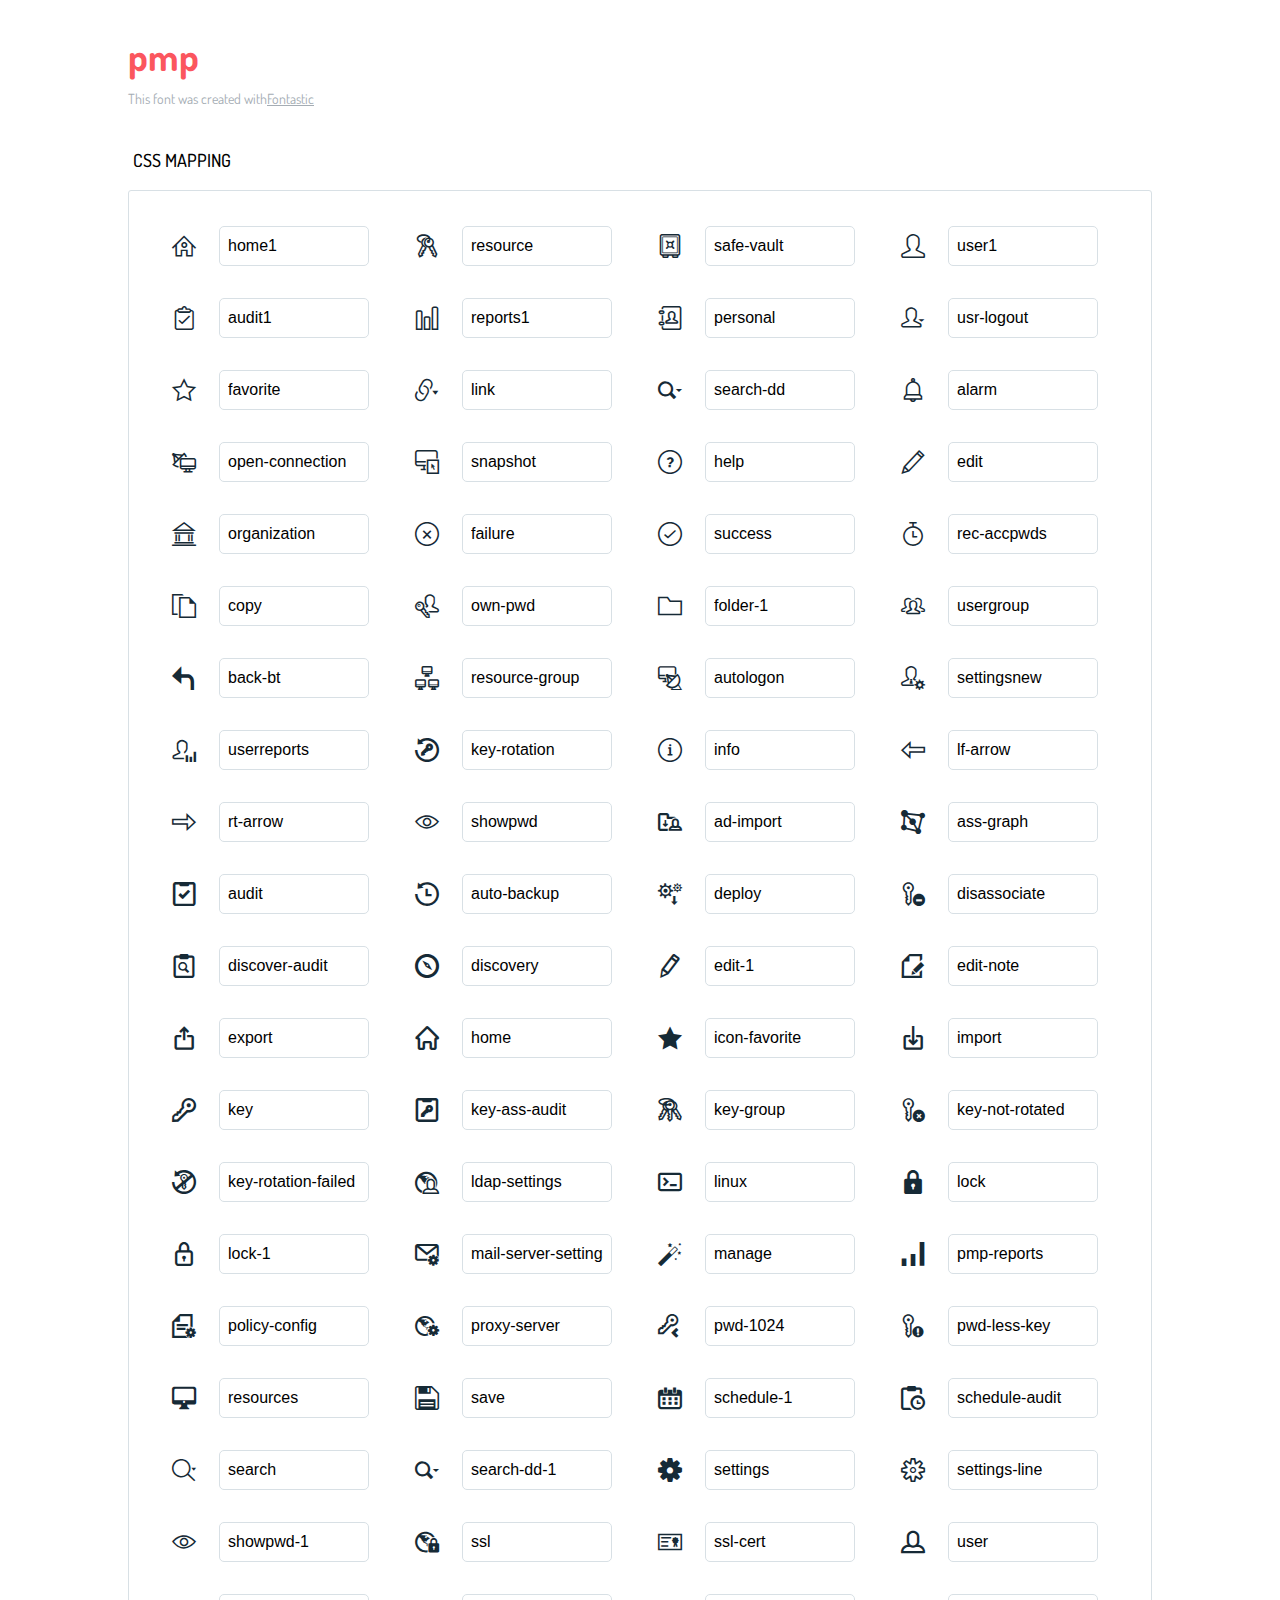
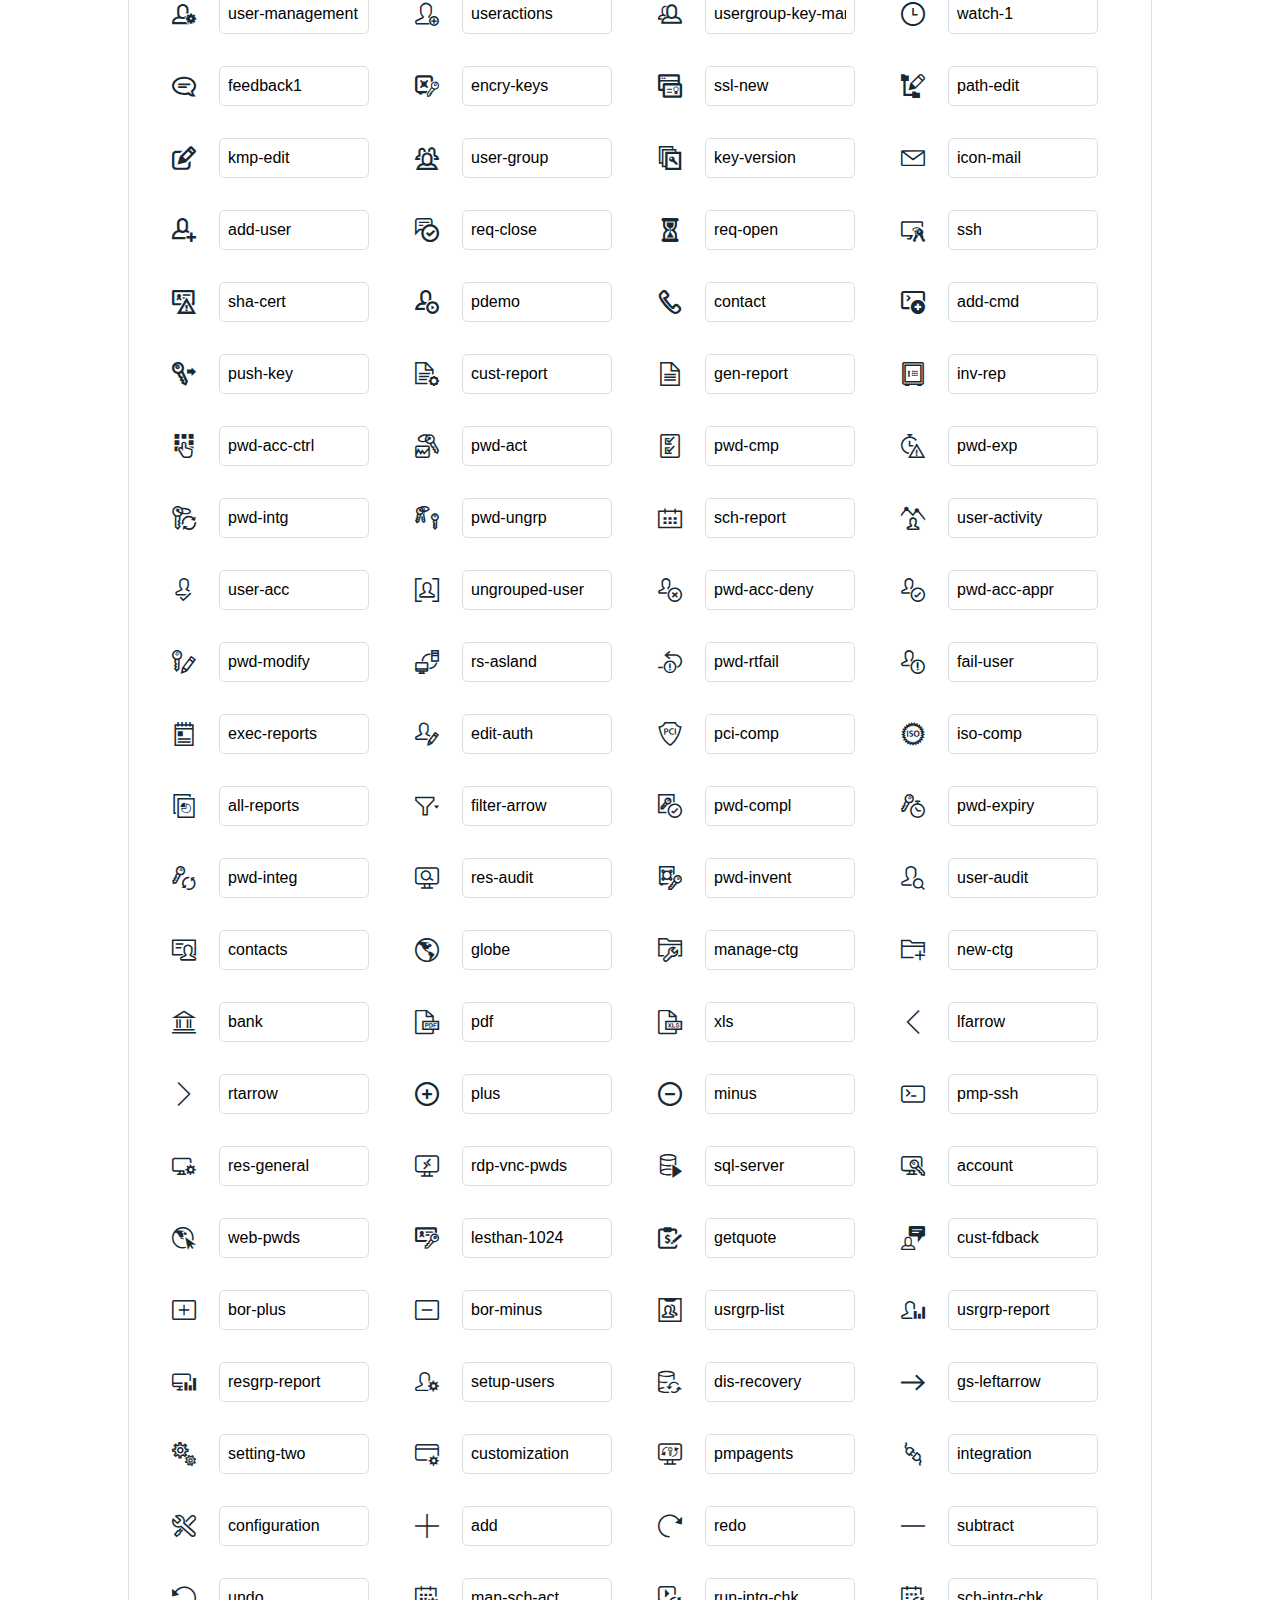
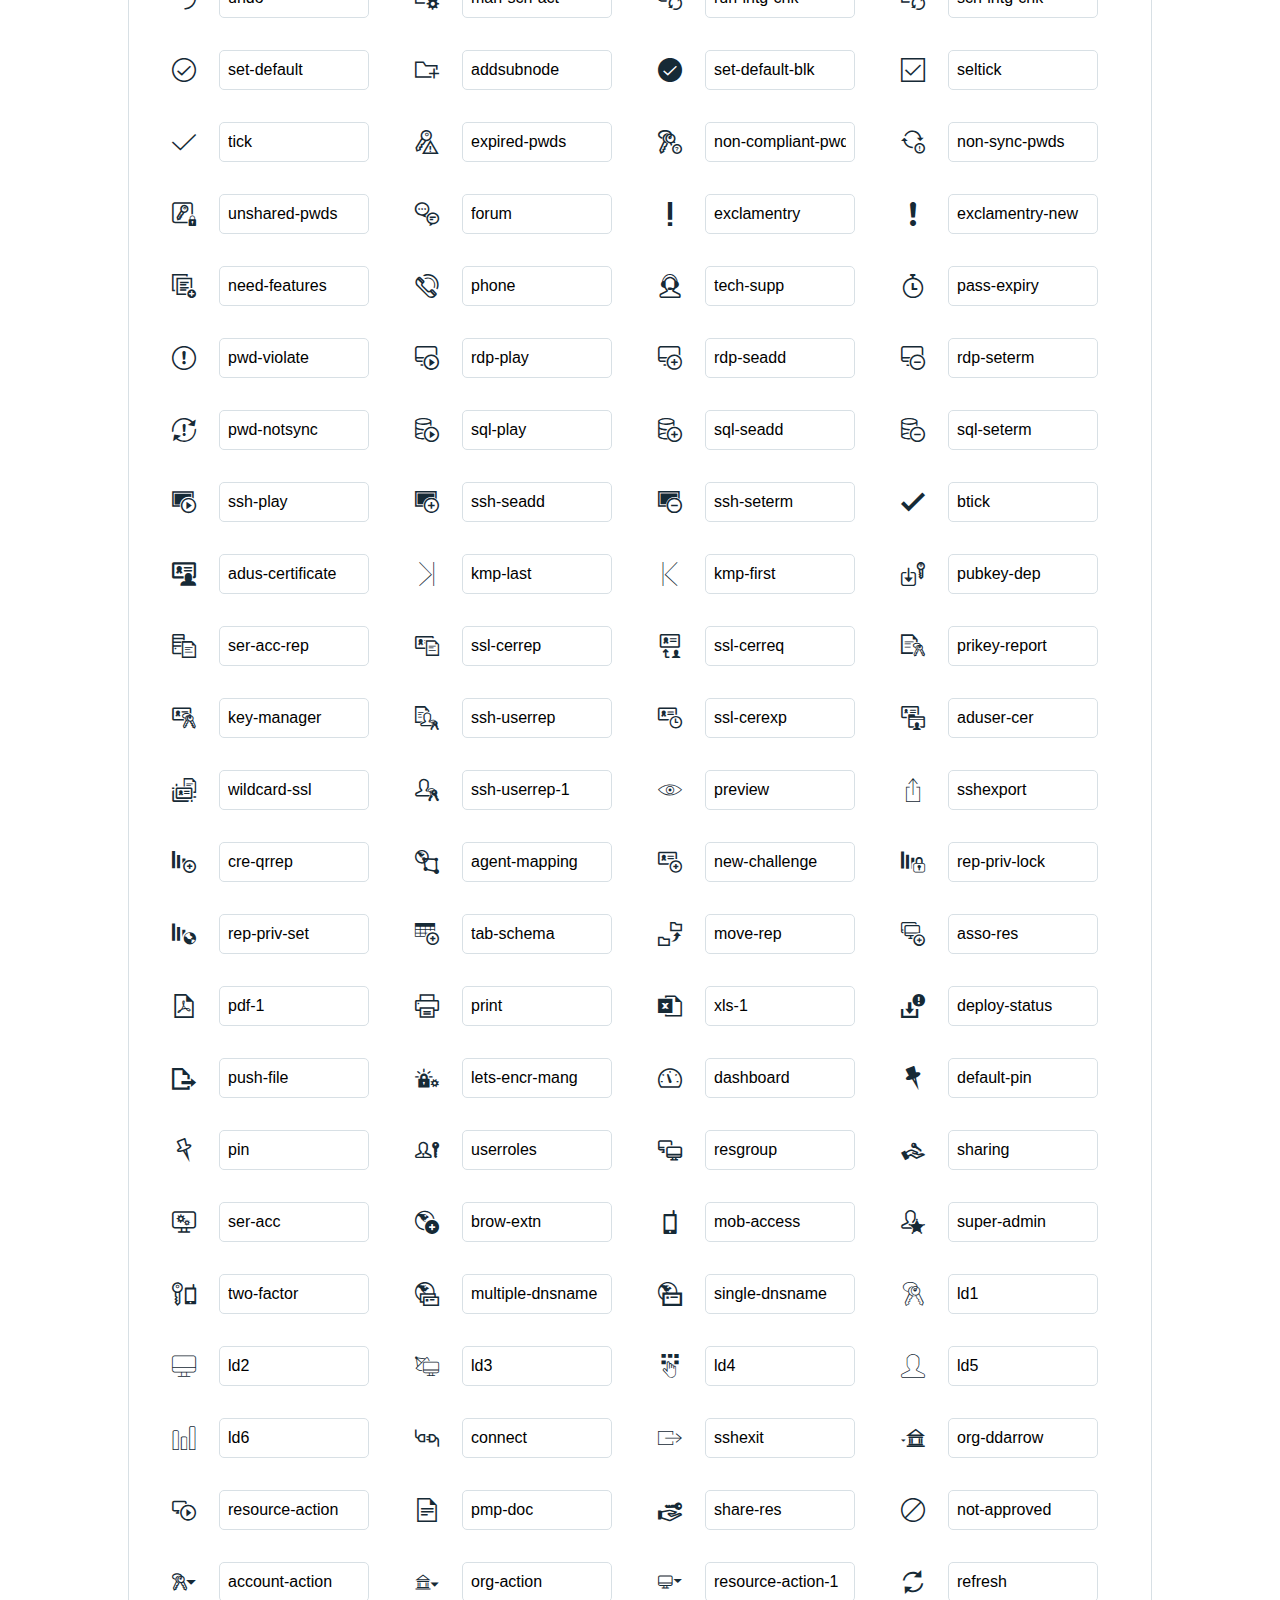
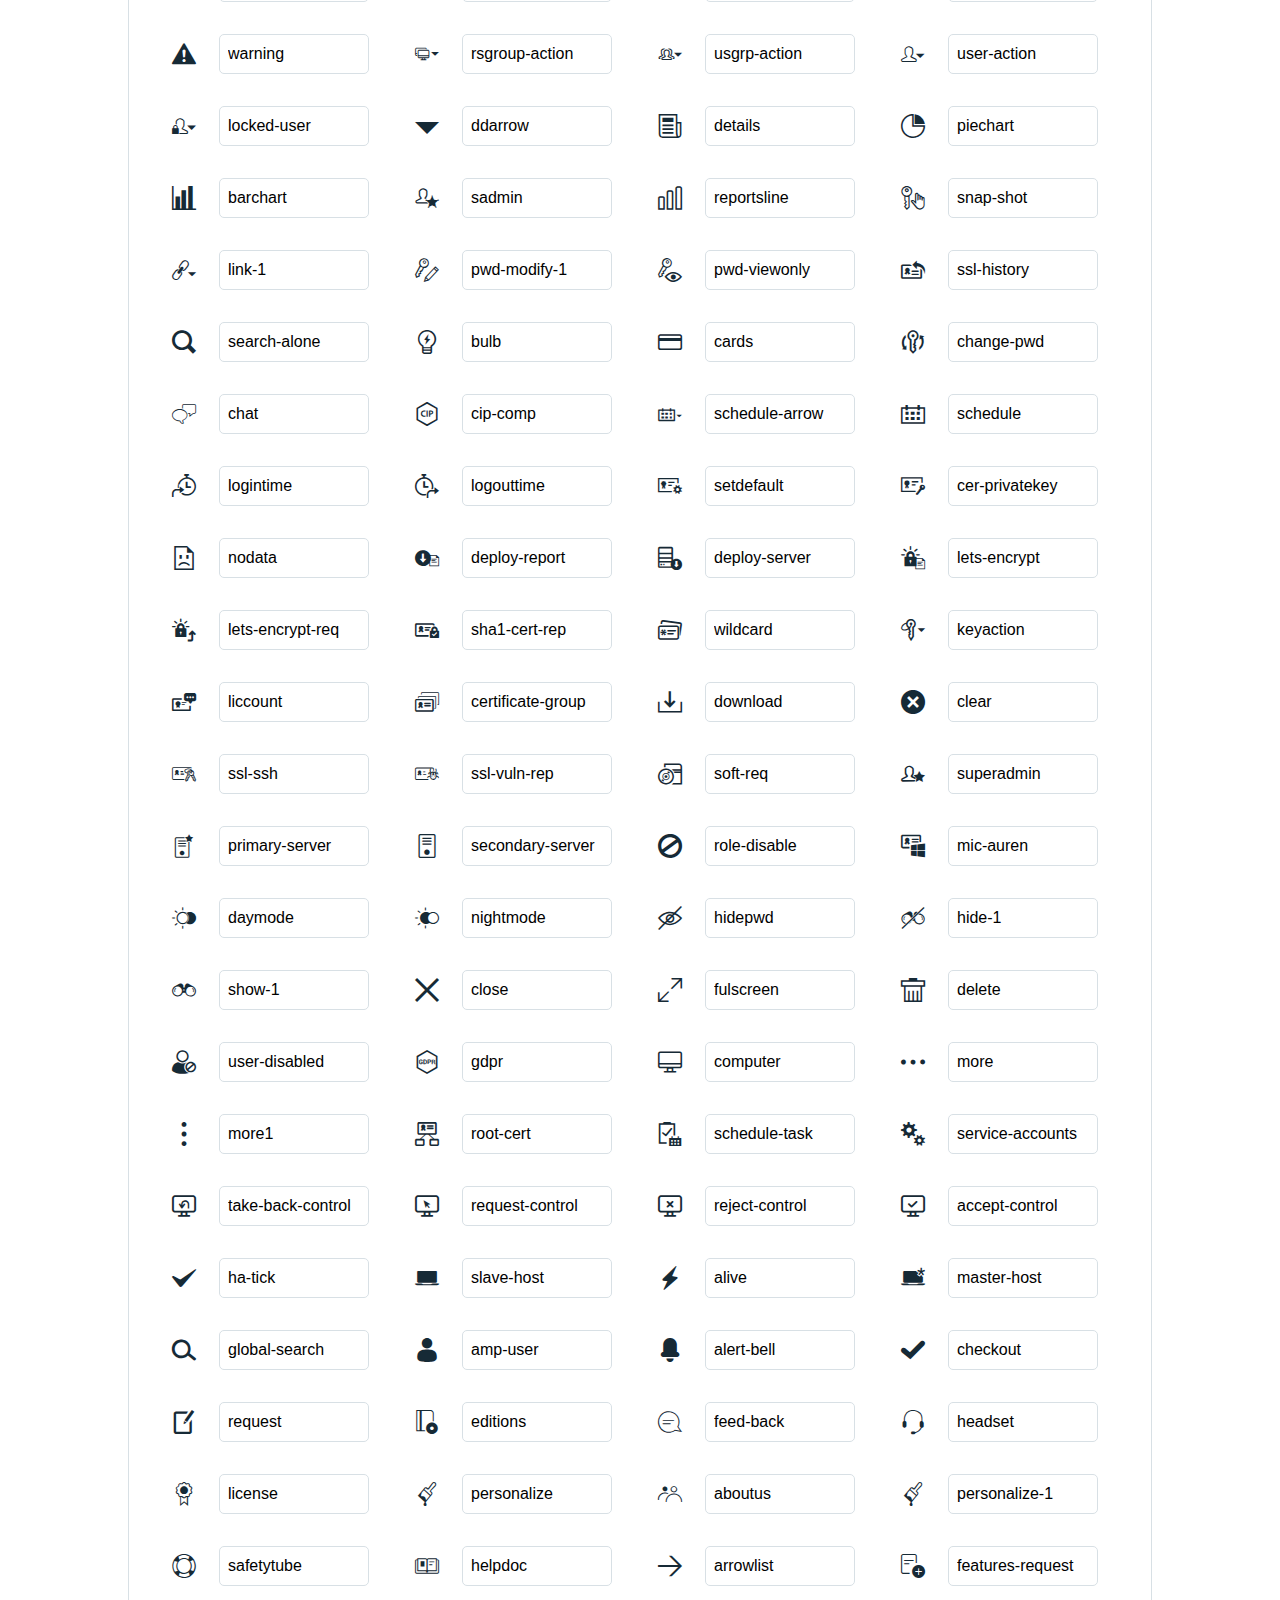
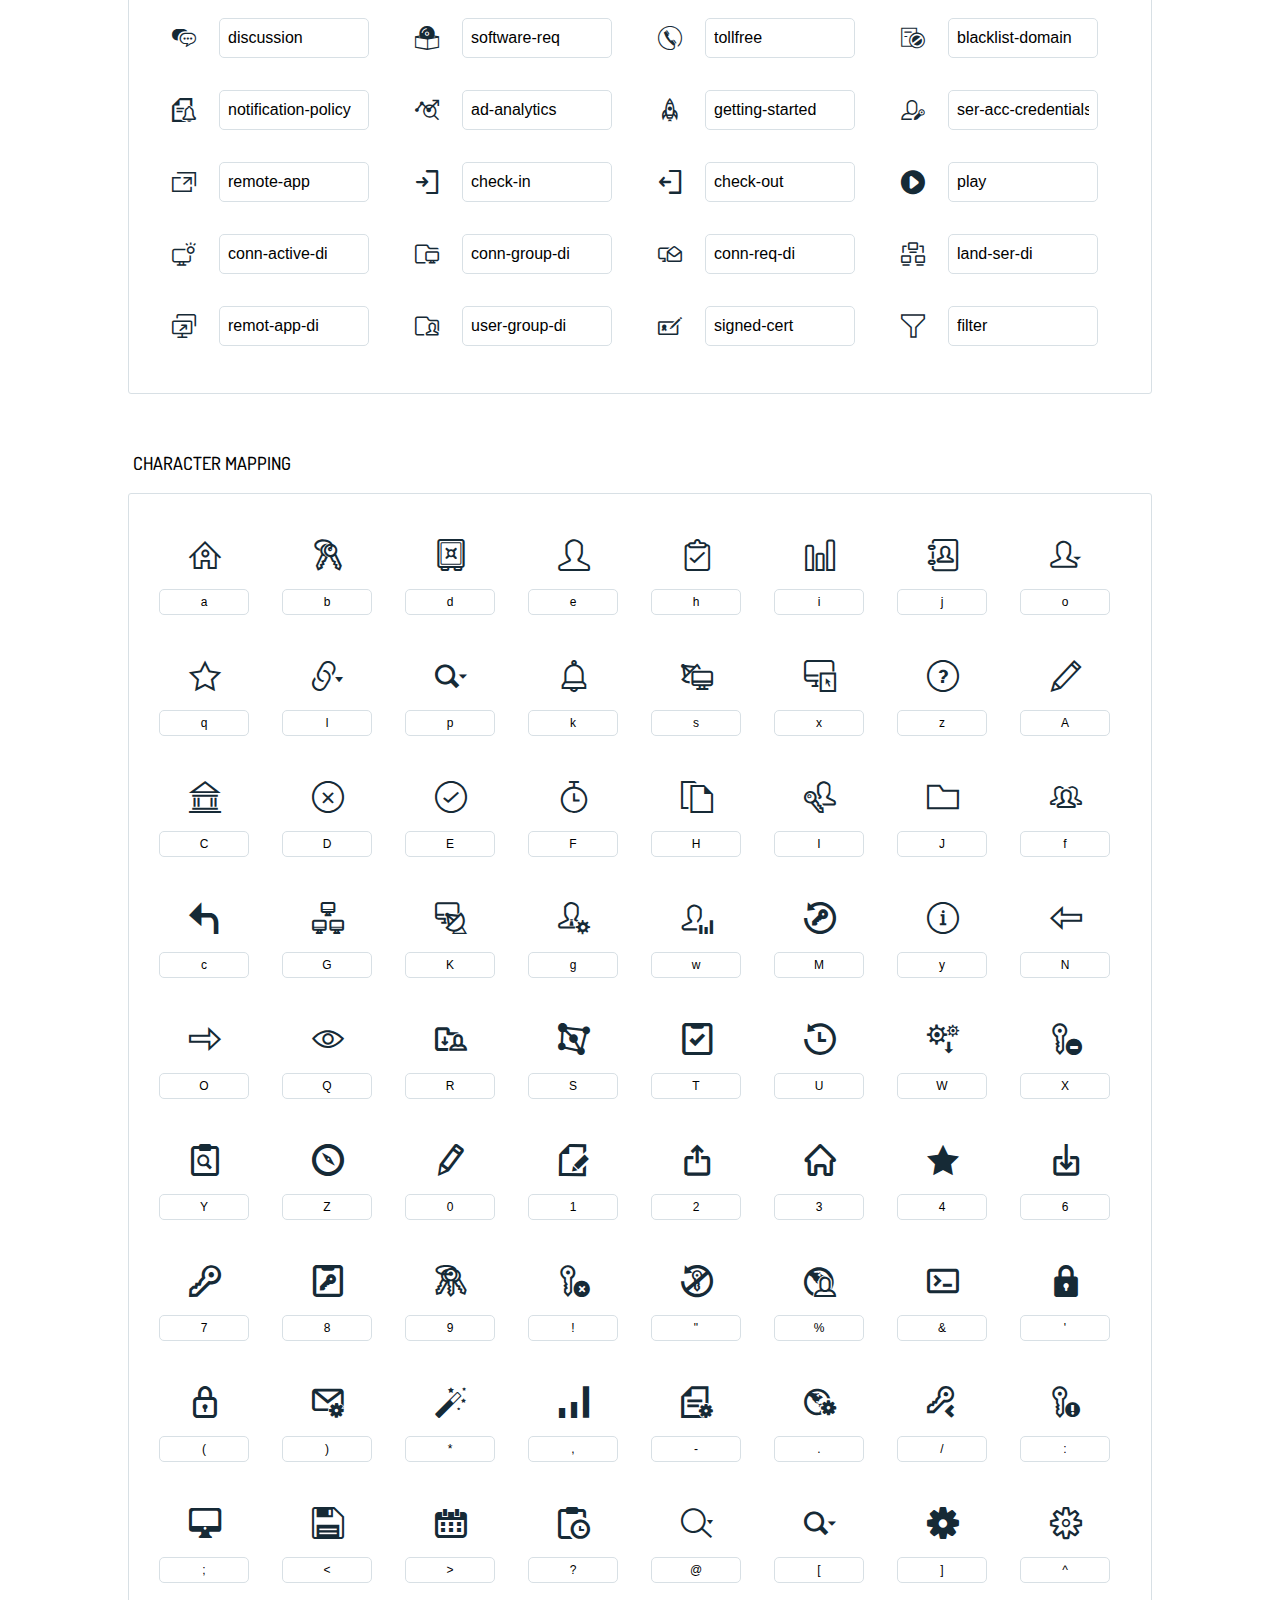
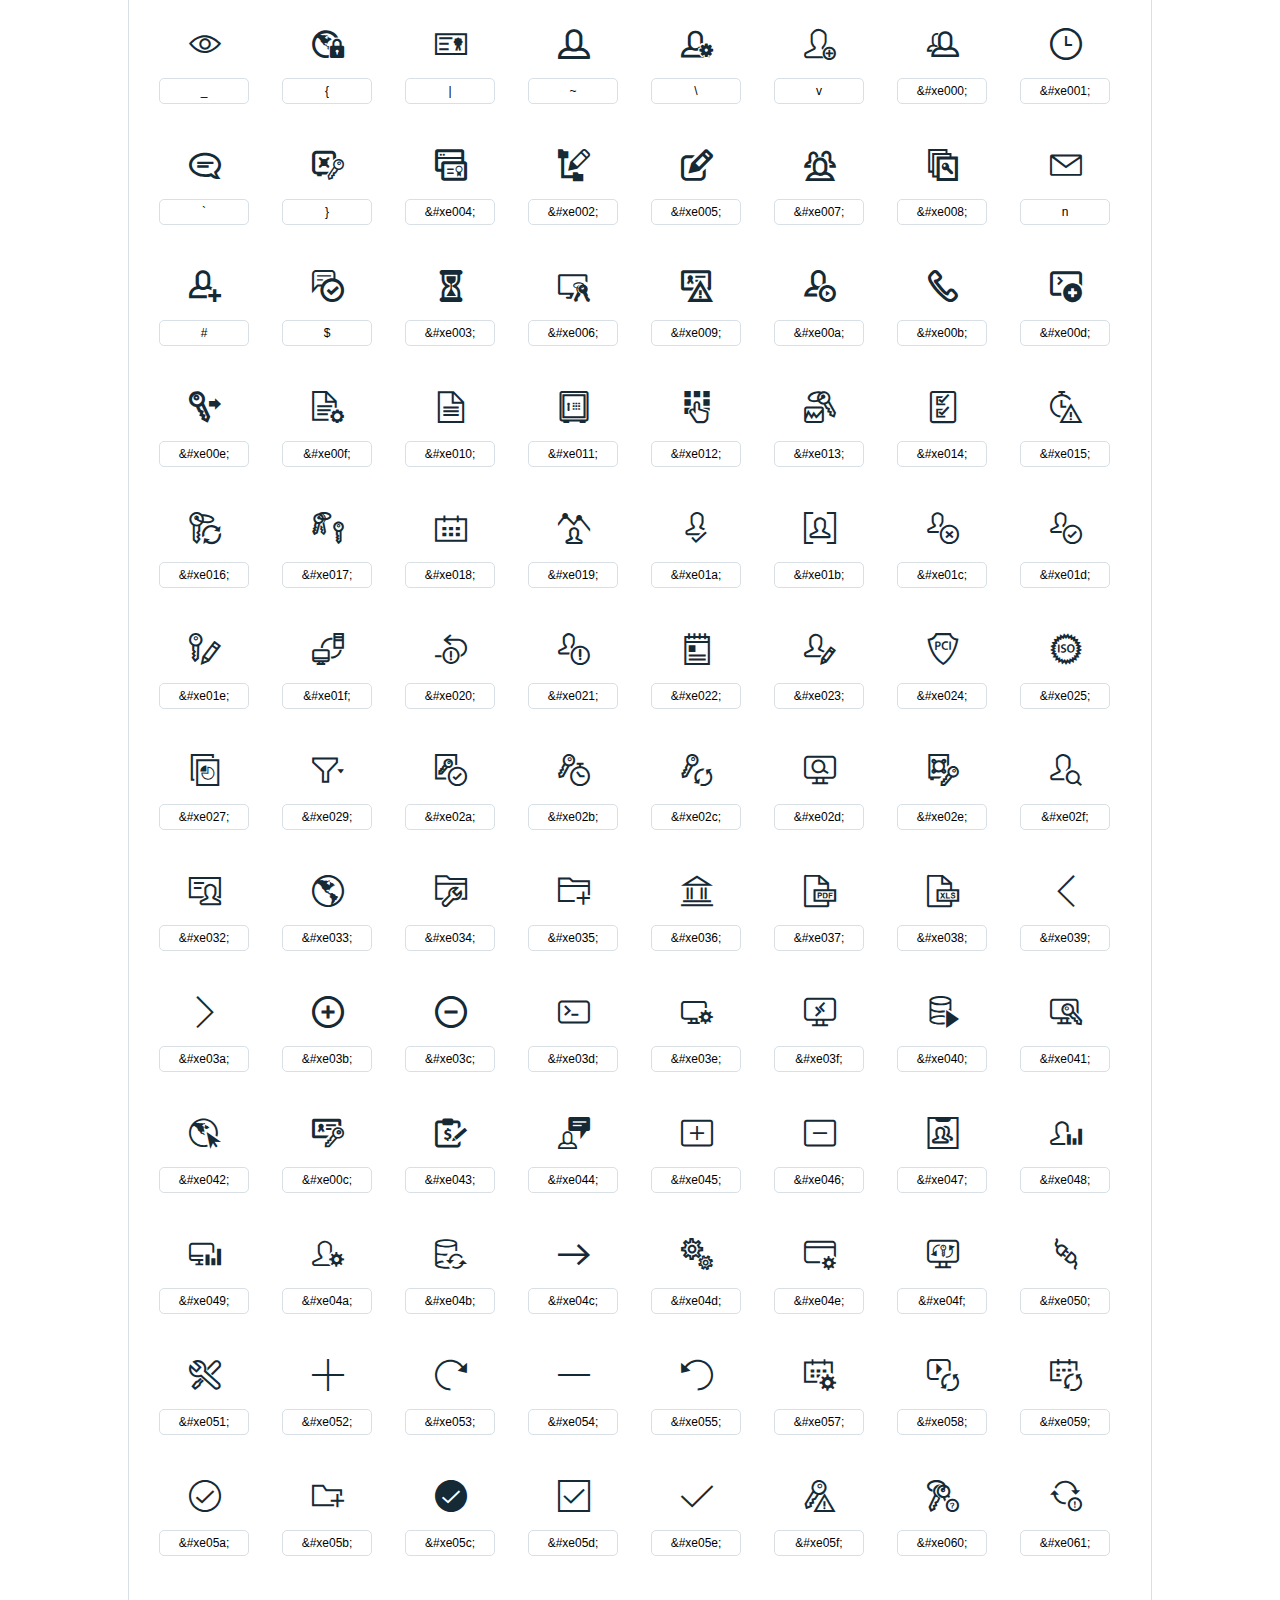
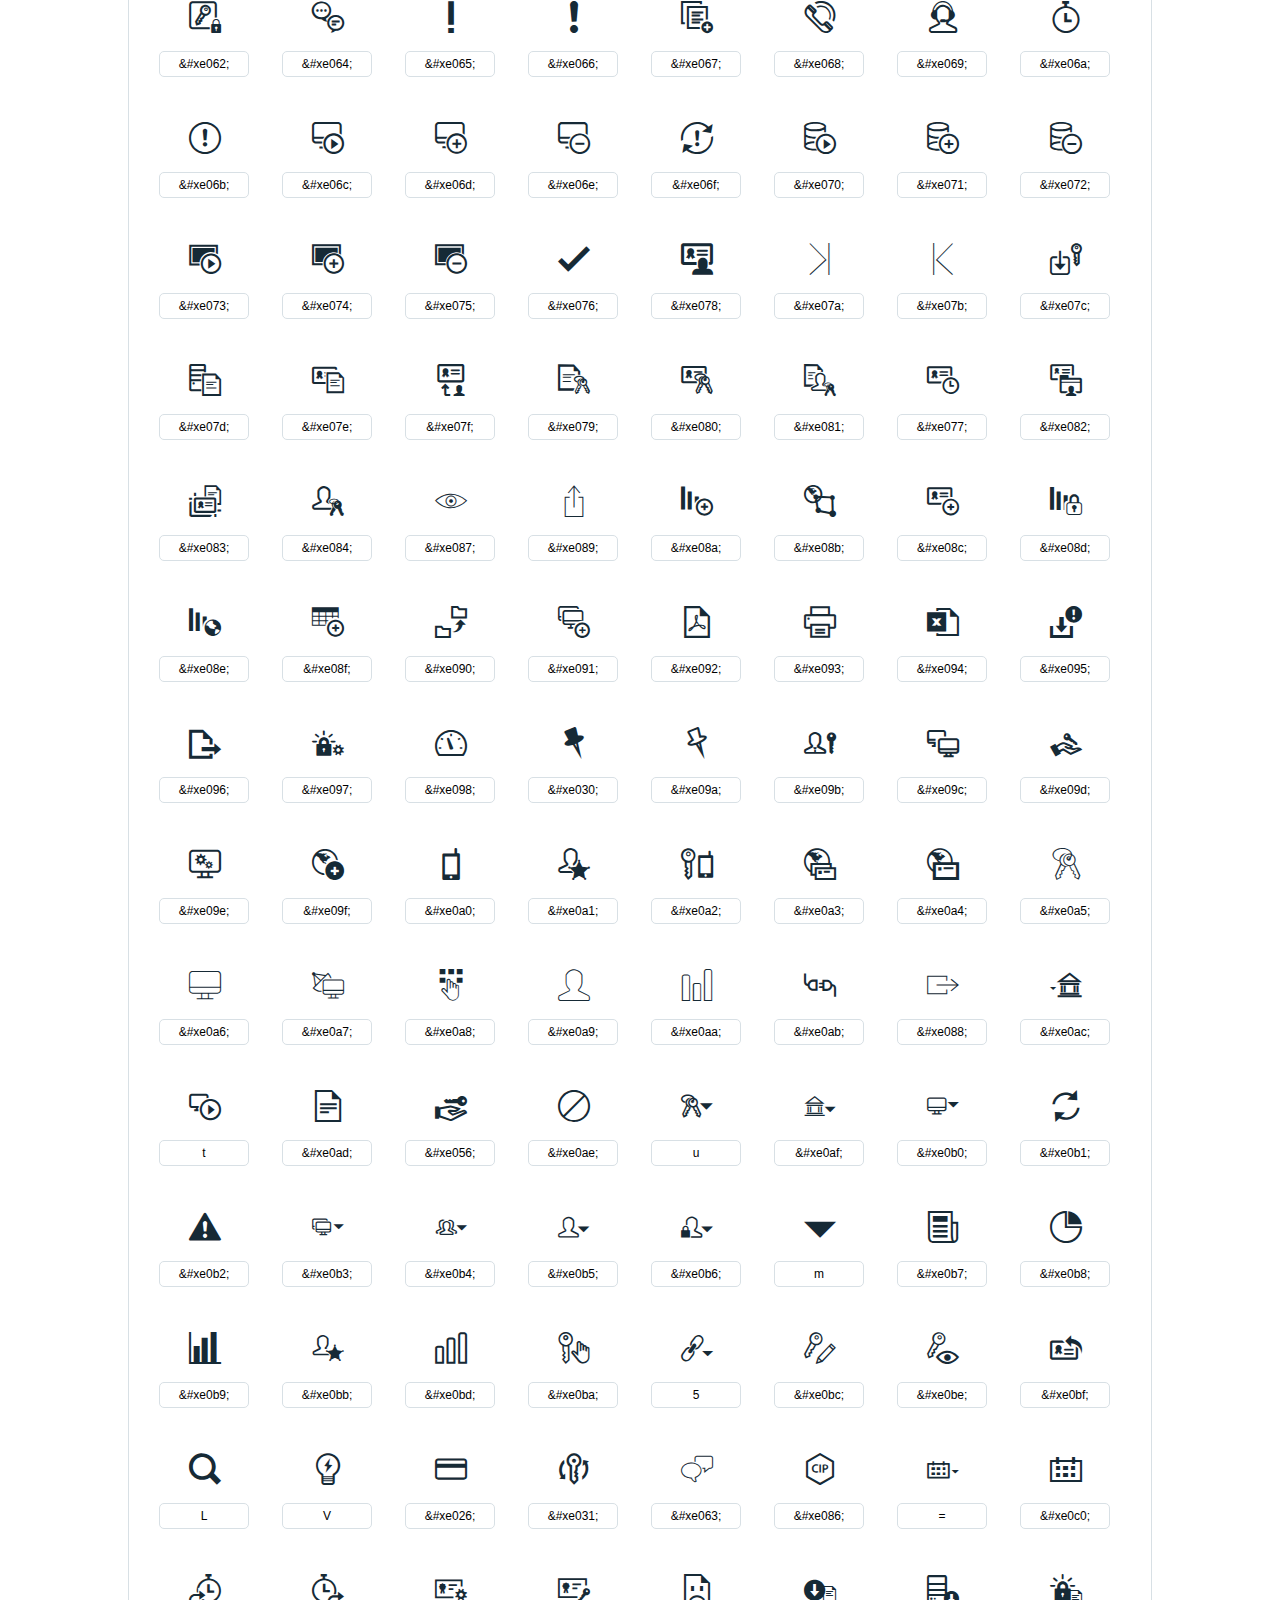
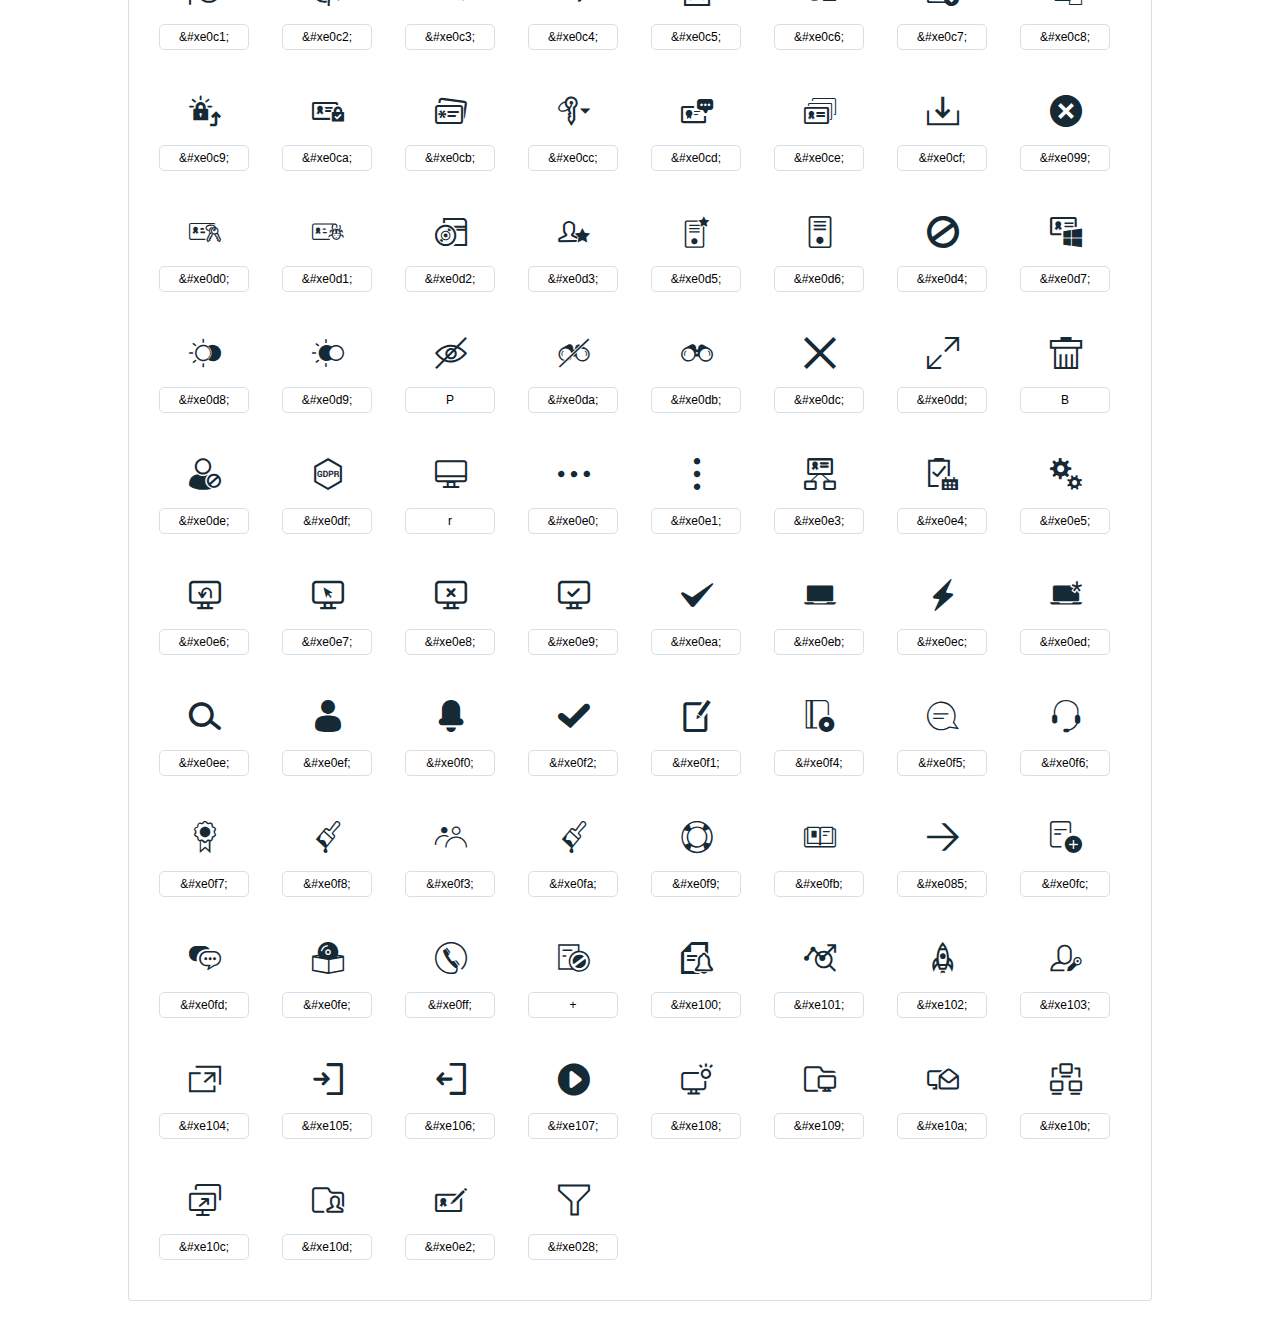
<file: font-icon/icons-reference.html>
<!DOCTYPE html>
<html lang="en">
  <head>
    <meta charset="utf-8">
    <meta http-equiv="X-UA-Compatible" content="IE=edge,chrome=1">
    <meta name="viewport" content="width=device-width,initial-scale=1">
    <title>Font Reference - pmp</title>
    <link href="http://fonts.googleapis.com/css?family=Dosis:400,500,700" rel="stylesheet" type="text/css">
    <link rel="stylesheet" href="styles.css">
    <style type="text/css">html,body,div,span,applet,object,iframe,h1,h2,h3,h4,h5,h6,p,blockquote,pre,a,abbr,acronym,address,big,cite,code,del,dfn,em,img,ins,kbd,q,s,samp,small,strike,strong,sub,sup,tt,var,dl,dt,dd,ol,ul,li,fieldset,form,label,legend,table,caption,tbody,tfoot,thead,tr,th,td{margin:0;padding:0;border:0;outline:0;font-weight:inherit;font-style:inherit;font-family:inherit;font-size:100%;vertical-align:baseline}body{line-height:1;color:#000;background:#fff}ol,ul{list-style:none}table{border-collapse:separate;border-spacing:0;vertical-align:middle}caption,th,td{text-align:left;font-weight:normal;vertical-align:middle}a img{border:none}*{-webkit-box-sizing:border-box;-moz-box-sizing:border-box;box-sizing:border-box}body{font-family:'Dosis','Tahoma',sans-serif}.container{margin:15px auto;width:80%}h1{margin:40px 0 20px;font-weight:700;font-size:38px;line-height:32px;color:#fb565e}h2{font-size:18px;padding:0 0 21px 5px;margin:45px 0 0 0;text-transform:uppercase;font-weight:500}.small{font-size:14px;color:#a5adb4;}.small a{color:#a5adb4;}.small a:hover{color:#fb565e}.glyphs.character-mapping{margin:0 0 20px 0;padding:20px 0 20px 30px;color:rgba(0,0,0,0.5);border:1px solid #d8e0e5;border-radius:3px;}.glyphs.character-mapping li{margin:0 30px 20px 0;display:inline-block;width:90px}.glyphs.character-mapping .icon{margin:10px 0 10px 15px;padding:15px;position:relative;width:55px;height:55px;color:#162a36 !important;overflow:hidden;border-radius:3px;font-size:32px;}.glyphs.character-mapping .icon svg{fill:#000}.glyphs.character-mapping input{margin:0;padding:5px 0;line-height:12px;font-size:12px;display:block;width:100%;border:1px solid #d8e0e5;border-radius:5px;text-align:center;outline:0;}.glyphs.character-mapping input:focus{border:1px solid #fbde4a;-webkit-box-shadow:inset 0 0 3px #fbde4a;box-shadow:inset 0 0 3px #fbde4a}.glyphs.character-mapping input:hover{-webkit-box-shadow:inset 0 0 3px #fbde4a;box-shadow:inset 0 0 3px #fbde4a}.glyphs.css-mapping{margin:0 0 60px 0;padding:30px 0 20px 30px;color:rgba(0,0,0,0.5);border:1px solid #d8e0e5;border-radius:3px;}.glyphs.css-mapping li{margin:0 30px 20px 0;padding:0;display:inline-block;overflow:hidden}.glyphs.css-mapping .icon{margin:0;margin-right:10px;padding:13px;height:50px;width:50px;color:#162a36 !important;overflow:hidden;float:left;font-size:24px}.glyphs.css-mapping input{margin:0;margin-top:5px;padding:8px;line-height:16px;font-size:16px;display:block;width:150px;height:40px;border:1px solid #d8e0e5;border-radius:5px;background:#fff;outline:0;float:right;}.glyphs.css-mapping input:focus{border:1px solid #fbde4a;-webkit-box-shadow:inset 0 0 3px #fbde4a;box-shadow:inset 0 0 3px #fbde4a}.glyphs.css-mapping input:hover{-webkit-box-shadow:inset 0 0 3px #fbde4a;box-shadow:inset 0 0 3px #fbde4a}</style>
  </head>
  <body>
    <div class="container">
      <h1>pmp</h1>
      <p class="small">This font was created with<a href="http://fontastic.me/">Fontastic</a></p>
      <h2>CSS mapping</h2>
      <ul class="glyphs css-mapping">
        <li>
          <div class="icon icon-home1"></div>
          <input type="text" readonly="readonly" value="home1">
        </li>
        <li>
          <div class="icon icon-resource"></div>
          <input type="text" readonly="readonly" value="resource">
        </li>
        <li>
          <div class="icon icon-safe-vault"></div>
          <input type="text" readonly="readonly" value="safe-vault">
        </li>
        <li>
          <div class="icon icon-user1"></div>
          <input type="text" readonly="readonly" value="user1">
        </li>
        <li>
          <div class="icon icon-audit1"></div>
          <input type="text" readonly="readonly" value="audit1">
        </li>
        <li>
          <div class="icon icon-reports1"></div>
          <input type="text" readonly="readonly" value="reports1">
        </li>
        <li>
          <div class="icon icon-personal"></div>
          <input type="text" readonly="readonly" value="personal">
        </li>
        <li>
          <div class="icon icon-usr-logout"></div>
          <input type="text" readonly="readonly" value="usr-logout">
        </li>
        <li>
          <div class="icon icon-favorite"></div>
          <input type="text" readonly="readonly" value="favorite">
        </li>
        <li>
          <div class="icon icon-link"></div>
          <input type="text" readonly="readonly" value="link">
        </li>
        <li>
          <div class="icon icon-search-dd"></div>
          <input type="text" readonly="readonly" value="search-dd">
        </li>
        <li>
          <div class="icon icon-alarm"></div>
          <input type="text" readonly="readonly" value="alarm">
        </li>
        <li>
          <div class="icon icon-open-connection"></div>
          <input type="text" readonly="readonly" value="open-connection">
        </li>
        <li>
          <div class="icon icon-snapshot"></div>
          <input type="text" readonly="readonly" value="snapshot">
        </li>
        <li>
          <div class="icon icon-help"></div>
          <input type="text" readonly="readonly" value="help">
        </li>
        <li>
          <div class="icon icon-edit"></div>
          <input type="text" readonly="readonly" value="edit">
        </li>
        <li>
          <div class="icon icon-organization"></div>
          <input type="text" readonly="readonly" value="organization">
        </li>
        <li>
          <div class="icon icon-failure"></div>
          <input type="text" readonly="readonly" value="failure">
        </li>
        <li>
          <div class="icon icon-success"></div>
          <input type="text" readonly="readonly" value="success">
        </li>
        <li>
          <div class="icon icon-rec-accpwds"></div>
          <input type="text" readonly="readonly" value="rec-accpwds">
        </li>
        <li>
          <div class="icon icon-copy"></div>
          <input type="text" readonly="readonly" value="copy">
        </li>
        <li>
          <div class="icon icon-own-pwd"></div>
          <input type="text" readonly="readonly" value="own-pwd">
        </li>
        <li>
          <div class="icon icon-folder-1"></div>
          <input type="text" readonly="readonly" value="folder-1">
        </li>
        <li>
          <div class="icon icon-usergroup"></div>
          <input type="text" readonly="readonly" value="usergroup">
        </li>
        <li>
          <div class="icon icon-back-bt"></div>
          <input type="text" readonly="readonly" value="back-bt">
        </li>
        <li>
          <div class="icon icon-resource-group"></div>
          <input type="text" readonly="readonly" value="resource-group">
        </li>
        <li>
          <div class="icon icon-autologon"></div>
          <input type="text" readonly="readonly" value="autologon">
        </li>
        <li>
          <div class="icon icon-settingsnew"></div>
          <input type="text" readonly="readonly" value="settingsnew">
        </li>
        <li>
          <div class="icon icon-userreports"></div>
          <input type="text" readonly="readonly" value="userreports">
        </li>
        <li>
          <div class="icon icon-key-rotation"></div>
          <input type="text" readonly="readonly" value="key-rotation">
        </li>
        <li>
          <div class="icon icon-info"></div>
          <input type="text" readonly="readonly" value="info">
        </li>
        <li>
          <div class="icon icon-lf-arrow"></div>
          <input type="text" readonly="readonly" value="lf-arrow">
        </li>
        <li>
          <div class="icon icon-rt-arrow"></div>
          <input type="text" readonly="readonly" value="rt-arrow">
        </li>
        <li>
          <div class="icon icon-showpwd"></div>
          <input type="text" readonly="readonly" value="showpwd">
        </li>
        <li>
          <div class="icon icon-ad-import"></div>
          <input type="text" readonly="readonly" value="ad-import">
        </li>
        <li>
          <div class="icon icon-ass-graph"></div>
          <input type="text" readonly="readonly" value="ass-graph">
        </li>
        <li>
          <div class="icon icon-audit"></div>
          <input type="text" readonly="readonly" value="audit">
        </li>
        <li>
          <div class="icon icon-auto-backup"></div>
          <input type="text" readonly="readonly" value="auto-backup">
        </li>
        <li>
          <div class="icon icon-deploy"></div>
          <input type="text" readonly="readonly" value="deploy">
        </li>
        <li>
          <div class="icon icon-disassociate"></div>
          <input type="text" readonly="readonly" value="disassociate">
        </li>
        <li>
          <div class="icon icon-discover-audit"></div>
          <input type="text" readonly="readonly" value="discover-audit">
        </li>
        <li>
          <div class="icon icon-discovery"></div>
          <input type="text" readonly="readonly" value="discovery">
        </li>
        <li>
          <div class="icon icon-edit-1"></div>
          <input type="text" readonly="readonly" value="edit-1">
        </li>
        <li>
          <div class="icon icon-edit-note"></div>
          <input type="text" readonly="readonly" value="edit-note">
        </li>
        <li>
          <div class="icon icon-export"></div>
          <input type="text" readonly="readonly" value="export">
        </li>
        <li>
          <div class="icon icon-home"></div>
          <input type="text" readonly="readonly" value="home">
        </li>
        <li>
          <div class="icon icon-icon-favorite"></div>
          <input type="text" readonly="readonly" value="icon-favorite">
        </li>
        <li>
          <div class="icon icon-import"></div>
          <input type="text" readonly="readonly" value="import">
        </li>
        <li>
          <div class="icon icon-key"></div>
          <input type="text" readonly="readonly" value="key">
        </li>
        <li>
          <div class="icon icon-key-ass-audit"></div>
          <input type="text" readonly="readonly" value="key-ass-audit">
        </li>
        <li>
          <div class="icon icon-key-group"></div>
          <input type="text" readonly="readonly" value="key-group">
        </li>
        <li>
          <div class="icon icon-key-not-rotated"></div>
          <input type="text" readonly="readonly" value="key-not-rotated">
        </li>
        <li>
          <div class="icon icon-key-rotation-failed"></div>
          <input type="text" readonly="readonly" value="key-rotation-failed">
        </li>
        <li>
          <div class="icon icon-ldap-settings"></div>
          <input type="text" readonly="readonly" value="ldap-settings">
        </li>
        <li>
          <div class="icon icon-linux"></div>
          <input type="text" readonly="readonly" value="linux">
        </li>
        <li>
          <div class="icon icon-lock"></div>
          <input type="text" readonly="readonly" value="lock">
        </li>
        <li>
          <div class="icon icon-lock-1"></div>
          <input type="text" readonly="readonly" value="lock-1">
        </li>
        <li>
          <div class="icon icon-mail-server-settings"></div>
          <input type="text" readonly="readonly" value="mail-server-settings">
        </li>
        <li>
          <div class="icon icon-manage"></div>
          <input type="text" readonly="readonly" value="manage">
        </li>
        <li>
          <div class="icon icon-pmp-reports"></div>
          <input type="text" readonly="readonly" value="pmp-reports">
        </li>
        <li>
          <div class="icon icon-policy-config"></div>
          <input type="text" readonly="readonly" value="policy-config">
        </li>
        <li>
          <div class="icon icon-proxy-server"></div>
          <input type="text" readonly="readonly" value="proxy-server">
        </li>
        <li>
          <div class="icon icon-pwd-1024"></div>
          <input type="text" readonly="readonly" value="pwd-1024">
        </li>
        <li>
          <div class="icon icon-pwd-less-key"></div>
          <input type="text" readonly="readonly" value="pwd-less-key">
        </li>
        <li>
          <div class="icon icon-resources"></div>
          <input type="text" readonly="readonly" value="resources">
        </li>
        <li>
          <div class="icon icon-save"></div>
          <input type="text" readonly="readonly" value="save">
        </li>
        <li>
          <div class="icon icon-schedule-1"></div>
          <input type="text" readonly="readonly" value="schedule-1">
        </li>
        <li>
          <div class="icon icon-schedule-audit"></div>
          <input type="text" readonly="readonly" value="schedule-audit">
        </li>
        <li>
          <div class="icon icon-search"></div>
          <input type="text" readonly="readonly" value="search">
        </li>
        <li>
          <div class="icon icon-search-dd-1"></div>
          <input type="text" readonly="readonly" value="search-dd-1">
        </li>
        <li>
          <div class="icon icon-settings"></div>
          <input type="text" readonly="readonly" value="settings">
        </li>
        <li>
          <div class="icon icon-settings-line"></div>
          <input type="text" readonly="readonly" value="settings-line">
        </li>
        <li>
          <div class="icon icon-showpwd-1"></div>
          <input type="text" readonly="readonly" value="showpwd-1">
        </li>
        <li>
          <div class="icon icon-ssl"></div>
          <input type="text" readonly="readonly" value="ssl">
        </li>
        <li>
          <div class="icon icon-ssl-cert"></div>
          <input type="text" readonly="readonly" value="ssl-cert">
        </li>
        <li>
          <div class="icon icon-user"></div>
          <input type="text" readonly="readonly" value="user">
        </li>
        <li>
          <div class="icon icon-user-management"></div>
          <input type="text" readonly="readonly" value="user-management">
        </li>
        <li>
          <div class="icon icon-useractions"></div>
          <input type="text" readonly="readonly" value="useractions">
        </li>
        <li>
          <div class="icon icon-usergroup-key-management"></div>
          <input type="text" readonly="readonly" value="usergroup-key-management">
        </li>
        <li>
          <div class="icon icon-watch-1"></div>
          <input type="text" readonly="readonly" value="watch-1">
        </li>
        <li>
          <div class="icon icon-feedback1"></div>
          <input type="text" readonly="readonly" value="feedback1">
        </li>
        <li>
          <div class="icon icon-encry-keys"></div>
          <input type="text" readonly="readonly" value="encry-keys">
        </li>
        <li>
          <div class="icon icon-ssl-new"></div>
          <input type="text" readonly="readonly" value="ssl-new">
        </li>
        <li>
          <div class="icon icon-path-edit"></div>
          <input type="text" readonly="readonly" value="path-edit">
        </li>
        <li>
          <div class="icon icon-kmp-edit"></div>
          <input type="text" readonly="readonly" value="kmp-edit">
        </li>
        <li>
          <div class="icon icon-user-group"></div>
          <input type="text" readonly="readonly" value="user-group">
        </li>
        <li>
          <div class="icon icon-key-version"></div>
          <input type="text" readonly="readonly" value="key-version">
        </li>
        <li>
          <div class="icon icon-icon-mail"></div>
          <input type="text" readonly="readonly" value="icon-mail">
        </li>
        <li>
          <div class="icon icon-add-user"></div>
          <input type="text" readonly="readonly" value="add-user">
        </li>
        <li>
          <div class="icon icon-req-close"></div>
          <input type="text" readonly="readonly" value="req-close">
        </li>
        <li>
          <div class="icon icon-req-open"></div>
          <input type="text" readonly="readonly" value="req-open">
        </li>
        <li>
          <div class="icon icon-ssh"></div>
          <input type="text" readonly="readonly" value="ssh">
        </li>
        <li>
          <div class="icon icon-sha-cert"></div>
          <input type="text" readonly="readonly" value="sha-cert">
        </li>
        <li>
          <div class="icon icon-pdemo"></div>
          <input type="text" readonly="readonly" value="pdemo">
        </li>
        <li>
          <div class="icon icon-contact"></div>
          <input type="text" readonly="readonly" value="contact">
        </li>
        <li>
          <div class="icon icon-add-cmd"></div>
          <input type="text" readonly="readonly" value="add-cmd">
        </li>
        <li>
          <div class="icon icon-push-key"></div>
          <input type="text" readonly="readonly" value="push-key">
        </li>
        <li>
          <div class="icon icon-cust-report"></div>
          <input type="text" readonly="readonly" value="cust-report">
        </li>
        <li>
          <div class="icon icon-gen-report"></div>
          <input type="text" readonly="readonly" value="gen-report">
        </li>
        <li>
          <div class="icon icon-inv-rep"></div>
          <input type="text" readonly="readonly" value="inv-rep">
        </li>
        <li>
          <div class="icon icon-pwd-acc-ctrl"></div>
          <input type="text" readonly="readonly" value="pwd-acc-ctrl">
        </li>
        <li>
          <div class="icon icon-pwd-act"></div>
          <input type="text" readonly="readonly" value="pwd-act">
        </li>
        <li>
          <div class="icon icon-pwd-cmp"></div>
          <input type="text" readonly="readonly" value="pwd-cmp">
        </li>
        <li>
          <div class="icon icon-pwd-exp"></div>
          <input type="text" readonly="readonly" value="pwd-exp">
        </li>
        <li>
          <div class="icon icon-pwd-intg"></div>
          <input type="text" readonly="readonly" value="pwd-intg">
        </li>
        <li>
          <div class="icon icon-pwd-ungrp"></div>
          <input type="text" readonly="readonly" value="pwd-ungrp">
        </li>
        <li>
          <div class="icon icon-sch-report"></div>
          <input type="text" readonly="readonly" value="sch-report">
        </li>
        <li>
          <div class="icon icon-user-activity"></div>
          <input type="text" readonly="readonly" value="user-activity">
        </li>
        <li>
          <div class="icon icon-user-acc"></div>
          <input type="text" readonly="readonly" value="user-acc">
        </li>
        <li>
          <div class="icon icon-ungrouped-user"></div>
          <input type="text" readonly="readonly" value="ungrouped-user">
        </li>
        <li>
          <div class="icon icon-pwd-acc-deny"></div>
          <input type="text" readonly="readonly" value="pwd-acc-deny">
        </li>
        <li>
          <div class="icon icon-pwd-acc-appr"></div>
          <input type="text" readonly="readonly" value="pwd-acc-appr">
        </li>
        <li>
          <div class="icon icon-pwd-modify"></div>
          <input type="text" readonly="readonly" value="pwd-modify">
        </li>
        <li>
          <div class="icon icon-rs-asland"></div>
          <input type="text" readonly="readonly" value="rs-asland">
        </li>
        <li>
          <div class="icon icon-pwd-rtfail"></div>
          <input type="text" readonly="readonly" value="pwd-rtfail">
        </li>
        <li>
          <div class="icon icon-fail-user"></div>
          <input type="text" readonly="readonly" value="fail-user">
        </li>
        <li>
          <div class="icon icon-exec-reports"></div>
          <input type="text" readonly="readonly" value="exec-reports">
        </li>
        <li>
          <div class="icon icon-edit-auth"></div>
          <input type="text" readonly="readonly" value="edit-auth">
        </li>
        <li>
          <div class="icon icon-pci-comp"></div>
          <input type="text" readonly="readonly" value="pci-comp">
        </li>
        <li>
          <div class="icon icon-iso-comp"></div>
          <input type="text" readonly="readonly" value="iso-comp">
        </li>
        <li>
          <div class="icon icon-all-reports"></div>
          <input type="text" readonly="readonly" value="all-reports">
        </li>
        <li>
          <div class="icon icon-filter-arrow"></div>
          <input type="text" readonly="readonly" value="filter-arrow">
        </li>
        <li>
          <div class="icon icon-pwd-compl"></div>
          <input type="text" readonly="readonly" value="pwd-compl">
        </li>
        <li>
          <div class="icon icon-pwd-expiry"></div>
          <input type="text" readonly="readonly" value="pwd-expiry">
        </li>
        <li>
          <div class="icon icon-pwd-integ"></div>
          <input type="text" readonly="readonly" value="pwd-integ">
        </li>
        <li>
          <div class="icon icon-res-audit"></div>
          <input type="text" readonly="readonly" value="res-audit">
        </li>
        <li>
          <div class="icon icon-pwd-invent"></div>
          <input type="text" readonly="readonly" value="pwd-invent">
        </li>
        <li>
          <div class="icon icon-user-audit"></div>
          <input type="text" readonly="readonly" value="user-audit">
        </li>
        <li>
          <div class="icon icon-contacts"></div>
          <input type="text" readonly="readonly" value="contacts">
        </li>
        <li>
          <div class="icon icon-globe"></div>
          <input type="text" readonly="readonly" value="globe">
        </li>
        <li>
          <div class="icon icon-manage-ctg"></div>
          <input type="text" readonly="readonly" value="manage-ctg">
        </li>
        <li>
          <div class="icon icon-new-ctg"></div>
          <input type="text" readonly="readonly" value="new-ctg">
        </li>
        <li>
          <div class="icon icon-bank"></div>
          <input type="text" readonly="readonly" value="bank">
        </li>
        <li>
          <div class="icon icon-pdf"></div>
          <input type="text" readonly="readonly" value="pdf">
        </li>
        <li>
          <div class="icon icon-xls"></div>
          <input type="text" readonly="readonly" value="xls">
        </li>
        <li>
          <div class="icon icon-lfarrow"></div>
          <input type="text" readonly="readonly" value="lfarrow">
        </li>
        <li>
          <div class="icon icon-rtarrow"></div>
          <input type="text" readonly="readonly" value="rtarrow">
        </li>
        <li>
          <div class="icon icon-plus"></div>
          <input type="text" readonly="readonly" value="plus">
        </li>
        <li>
          <div class="icon icon-minus"></div>
          <input type="text" readonly="readonly" value="minus">
        </li>
        <li>
          <div class="icon icon-pmp-ssh"></div>
          <input type="text" readonly="readonly" value="pmp-ssh">
        </li>
        <li>
          <div class="icon icon-res-general"></div>
          <input type="text" readonly="readonly" value="res-general">
        </li>
        <li>
          <div class="icon icon-rdp-vnc-pwds"></div>
          <input type="text" readonly="readonly" value="rdp-vnc-pwds">
        </li>
        <li>
          <div class="icon icon-sql-server"></div>
          <input type="text" readonly="readonly" value="sql-server">
        </li>
        <li>
          <div class="icon icon-account"></div>
          <input type="text" readonly="readonly" value="account">
        </li>
        <li>
          <div class="icon icon-web-pwds"></div>
          <input type="text" readonly="readonly" value="web-pwds">
        </li>
        <li>
          <div class="icon icon-lesthan-1024"></div>
          <input type="text" readonly="readonly" value="lesthan-1024">
        </li>
        <li>
          <div class="icon icon-getquote"></div>
          <input type="text" readonly="readonly" value="getquote">
        </li>
        <li>
          <div class="icon icon-cust-fdback"></div>
          <input type="text" readonly="readonly" value="cust-fdback">
        </li>
        <li>
          <div class="icon icon-bor-plus"></div>
          <input type="text" readonly="readonly" value="bor-plus">
        </li>
        <li>
          <div class="icon icon-bor-minus"></div>
          <input type="text" readonly="readonly" value="bor-minus">
        </li>
        <li>
          <div class="icon icon-usrgrp-list"></div>
          <input type="text" readonly="readonly" value="usrgrp-list">
        </li>
        <li>
          <div class="icon icon-usrgrp-report"></div>
          <input type="text" readonly="readonly" value="usrgrp-report">
        </li>
        <li>
          <div class="icon icon-resgrp-report"></div>
          <input type="text" readonly="readonly" value="resgrp-report">
        </li>
        <li>
          <div class="icon icon-setup-users"></div>
          <input type="text" readonly="readonly" value="setup-users">
        </li>
        <li>
          <div class="icon icon-dis-recovery"></div>
          <input type="text" readonly="readonly" value="dis-recovery">
        </li>
        <li>
          <div class="icon icon-gs-leftarrow"></div>
          <input type="text" readonly="readonly" value="gs-leftarrow">
        </li>
        <li>
          <div class="icon icon-setting-two"></div>
          <input type="text" readonly="readonly" value="setting-two">
        </li>
        <li>
          <div class="icon icon-customization"></div>
          <input type="text" readonly="readonly" value="customization">
        </li>
        <li>
          <div class="icon icon-pmpagents"></div>
          <input type="text" readonly="readonly" value="pmpagents">
        </li>
        <li>
          <div class="icon icon-integration"></div>
          <input type="text" readonly="readonly" value="integration">
        </li>
        <li>
          <div class="icon icon-configuration"></div>
          <input type="text" readonly="readonly" value="configuration">
        </li>
        <li>
          <div class="icon icon-add"></div>
          <input type="text" readonly="readonly" value="add">
        </li>
        <li>
          <div class="icon icon-redo"></div>
          <input type="text" readonly="readonly" value="redo">
        </li>
        <li>
          <div class="icon icon-subtract"></div>
          <input type="text" readonly="readonly" value="subtract">
        </li>
        <li>
          <div class="icon icon-undo"></div>
          <input type="text" readonly="readonly" value="undo">
        </li>
        <li>
          <div class="icon icon-man-sch-act"></div>
          <input type="text" readonly="readonly" value="man-sch-act">
        </li>
        <li>
          <div class="icon icon-run-intg-chk"></div>
          <input type="text" readonly="readonly" value="run-intg-chk">
        </li>
        <li>
          <div class="icon icon-sch-intg-chk"></div>
          <input type="text" readonly="readonly" value="sch-intg-chk">
        </li>
        <li>
          <div class="icon icon-set-default"></div>
          <input type="text" readonly="readonly" value="set-default">
        </li>
        <li>
          <div class="icon icon-addsubnode"></div>
          <input type="text" readonly="readonly" value="addsubnode">
        </li>
        <li>
          <div class="icon icon-set-default-blk"></div>
          <input type="text" readonly="readonly" value="set-default-blk">
        </li>
        <li>
          <div class="icon icon-seltick"></div>
          <input type="text" readonly="readonly" value="seltick">
        </li>
        <li>
          <div class="icon icon-tick"></div>
          <input type="text" readonly="readonly" value="tick">
        </li>
        <li>
          <div class="icon icon-expired-pwds"></div>
          <input type="text" readonly="readonly" value="expired-pwds">
        </li>
        <li>
          <div class="icon icon-non-compliant-pwds"></div>
          <input type="text" readonly="readonly" value="non-compliant-pwds">
        </li>
        <li>
          <div class="icon icon-non-sync-pwds"></div>
          <input type="text" readonly="readonly" value="non-sync-pwds">
        </li>
        <li>
          <div class="icon icon-unshared-pwds"></div>
          <input type="text" readonly="readonly" value="unshared-pwds">
        </li>
        <li>
          <div class="icon icon-forum"></div>
          <input type="text" readonly="readonly" value="forum">
        </li>
        <li>
          <div class="icon icon-exclamentry"></div>
          <input type="text" readonly="readonly" value="exclamentry">
        </li>
        <li>
          <div class="icon icon-exclamentry-new"></div>
          <input type="text" readonly="readonly" value="exclamentry-new">
        </li>
        <li>
          <div class="icon icon-need-features"></div>
          <input type="text" readonly="readonly" value="need-features">
        </li>
        <li>
          <div class="icon icon-phone"></div>
          <input type="text" readonly="readonly" value="phone">
        </li>
        <li>
          <div class="icon icon-tech-supp"></div>
          <input type="text" readonly="readonly" value="tech-supp">
        </li>
        <li>
          <div class="icon icon-pass-expiry"></div>
          <input type="text" readonly="readonly" value="pass-expiry">
        </li>
        <li>
          <div class="icon icon-pwd-violate"></div>
          <input type="text" readonly="readonly" value="pwd-violate">
        </li>
        <li>
          <div class="icon icon-rdp-play"></div>
          <input type="text" readonly="readonly" value="rdp-play">
        </li>
        <li>
          <div class="icon icon-rdp-seadd"></div>
          <input type="text" readonly="readonly" value="rdp-seadd">
        </li>
        <li>
          <div class="icon icon-rdp-seterm"></div>
          <input type="text" readonly="readonly" value="rdp-seterm">
        </li>
        <li>
          <div class="icon icon-pwd-notsync"></div>
          <input type="text" readonly="readonly" value="pwd-notsync">
        </li>
        <li>
          <div class="icon icon-sql-play"></div>
          <input type="text" readonly="readonly" value="sql-play">
        </li>
        <li>
          <div class="icon icon-sql-seadd"></div>
          <input type="text" readonly="readonly" value="sql-seadd">
        </li>
        <li>
          <div class="icon icon-sql-seterm"></div>
          <input type="text" readonly="readonly" value="sql-seterm">
        </li>
        <li>
          <div class="icon icon-ssh-play"></div>
          <input type="text" readonly="readonly" value="ssh-play">
        </li>
        <li>
          <div class="icon icon-ssh-seadd"></div>
          <input type="text" readonly="readonly" value="ssh-seadd">
        </li>
        <li>
          <div class="icon icon-ssh-seterm"></div>
          <input type="text" readonly="readonly" value="ssh-seterm">
        </li>
        <li>
          <div class="icon icon-btick"></div>
          <input type="text" readonly="readonly" value="btick">
        </li>
        <li>
          <div class="icon icon-adus-certificate"></div>
          <input type="text" readonly="readonly" value="adus-certificate">
        </li>
        <li>
          <div class="icon icon-kmp-last"></div>
          <input type="text" readonly="readonly" value="kmp-last">
        </li>
        <li>
          <div class="icon icon-kmp-first"></div>
          <input type="text" readonly="readonly" value="kmp-first">
        </li>
        <li>
          <div class="icon icon-pubkey-dep"></div>
          <input type="text" readonly="readonly" value="pubkey-dep">
        </li>
        <li>
          <div class="icon icon-ser-acc-rep"></div>
          <input type="text" readonly="readonly" value="ser-acc-rep">
        </li>
        <li>
          <div class="icon icon-ssl-cerrep"></div>
          <input type="text" readonly="readonly" value="ssl-cerrep">
        </li>
        <li>
          <div class="icon icon-ssl-cerreq"></div>
          <input type="text" readonly="readonly" value="ssl-cerreq">
        </li>
        <li>
          <div class="icon icon-prikey-report"></div>
          <input type="text" readonly="readonly" value="prikey-report">
        </li>
        <li>
          <div class="icon icon-key-manager"></div>
          <input type="text" readonly="readonly" value="key-manager">
        </li>
        <li>
          <div class="icon icon-ssh-userrep"></div>
          <input type="text" readonly="readonly" value="ssh-userrep">
        </li>
        <li>
          <div class="icon icon-ssl-cerexp"></div>
          <input type="text" readonly="readonly" value="ssl-cerexp">
        </li>
        <li>
          <div class="icon icon-aduser-cer"></div>
          <input type="text" readonly="readonly" value="aduser-cer">
        </li>
        <li>
          <div class="icon icon-wildcard-ssl"></div>
          <input type="text" readonly="readonly" value="wildcard-ssl">
        </li>
        <li>
          <div class="icon icon-ssh-userrep-1"></div>
          <input type="text" readonly="readonly" value="ssh-userrep-1">
        </li>
        <li>
          <div class="icon icon-preview"></div>
          <input type="text" readonly="readonly" value="preview">
        </li>
        <li>
          <div class="icon icon-sshexport"></div>
          <input type="text" readonly="readonly" value="sshexport">
        </li>
        <li>
          <div class="icon icon-cre-qrrep"></div>
          <input type="text" readonly="readonly" value="cre-qrrep">
        </li>
        <li>
          <div class="icon icon-agent-mapping"></div>
          <input type="text" readonly="readonly" value="agent-mapping">
        </li>
        <li>
          <div class="icon icon-new-challenge"></div>
          <input type="text" readonly="readonly" value="new-challenge">
        </li>
        <li>
          <div class="icon icon-rep-priv-lock"></div>
          <input type="text" readonly="readonly" value="rep-priv-lock">
        </li>
        <li>
          <div class="icon icon-rep-priv-set"></div>
          <input type="text" readonly="readonly" value="rep-priv-set">
        </li>
        <li>
          <div class="icon icon-tab-schema"></div>
          <input type="text" readonly="readonly" value="tab-schema">
        </li>
        <li>
          <div class="icon icon-move-rep"></div>
          <input type="text" readonly="readonly" value="move-rep">
        </li>
        <li>
          <div class="icon icon-asso-res"></div>
          <input type="text" readonly="readonly" value="asso-res">
        </li>
        <li>
          <div class="icon icon-pdf-1"></div>
          <input type="text" readonly="readonly" value="pdf-1">
        </li>
        <li>
          <div class="icon icon-print"></div>
          <input type="text" readonly="readonly" value="print">
        </li>
        <li>
          <div class="icon icon-xls-1"></div>
          <input type="text" readonly="readonly" value="xls-1">
        </li>
        <li>
          <div class="icon icon-deploy-status"></div>
          <input type="text" readonly="readonly" value="deploy-status">
        </li>
        <li>
          <div class="icon icon-push-file"></div>
          <input type="text" readonly="readonly" value="push-file">
        </li>
        <li>
          <div class="icon icon-lets-encr-mang"></div>
          <input type="text" readonly="readonly" value="lets-encr-mang">
        </li>
        <li>
          <div class="icon icon-dashboard"></div>
          <input type="text" readonly="readonly" value="dashboard">
        </li>
        <li>
          <div class="icon icon-default-pin"></div>
          <input type="text" readonly="readonly" value="default-pin">
        </li>
        <li>
          <div class="icon icon-pin"></div>
          <input type="text" readonly="readonly" value="pin">
        </li>
        <li>
          <div class="icon icon-userroles"></div>
          <input type="text" readonly="readonly" value="userroles">
        </li>
        <li>
          <div class="icon icon-resgroup"></div>
          <input type="text" readonly="readonly" value="resgroup">
        </li>
        <li>
          <div class="icon icon-sharing"></div>
          <input type="text" readonly="readonly" value="sharing">
        </li>
        <li>
          <div class="icon icon-ser-acc"></div>
          <input type="text" readonly="readonly" value="ser-acc">
        </li>
        <li>
          <div class="icon icon-brow-extn"></div>
          <input type="text" readonly="readonly" value="brow-extn">
        </li>
        <li>
          <div class="icon icon-mob-access"></div>
          <input type="text" readonly="readonly" value="mob-access">
        </li>
        <li>
          <div class="icon icon-super-admin"></div>
          <input type="text" readonly="readonly" value="super-admin">
        </li>
        <li>
          <div class="icon icon-two-factor"></div>
          <input type="text" readonly="readonly" value="two-factor">
        </li>
        <li>
          <div class="icon icon-multiple-dnsname"></div>
          <input type="text" readonly="readonly" value="multiple-dnsname">
        </li>
        <li>
          <div class="icon icon-single-dnsname"></div>
          <input type="text" readonly="readonly" value="single-dnsname">
        </li>
        <li>
          <div class="icon icon-ld1"></div>
          <input type="text" readonly="readonly" value="ld1">
        </li>
        <li>
          <div class="icon icon-ld2"></div>
          <input type="text" readonly="readonly" value="ld2">
        </li>
        <li>
          <div class="icon icon-ld3"></div>
          <input type="text" readonly="readonly" value="ld3">
        </li>
        <li>
          <div class="icon icon-ld4"></div>
          <input type="text" readonly="readonly" value="ld4">
        </li>
        <li>
          <div class="icon icon-ld5"></div>
          <input type="text" readonly="readonly" value="ld5">
        </li>
        <li>
          <div class="icon icon-ld6"></div>
          <input type="text" readonly="readonly" value="ld6">
        </li>
        <li>
          <div class="icon icon-connect"></div>
          <input type="text" readonly="readonly" value="connect">
        </li>
        <li>
          <div class="icon icon-sshexit"></div>
          <input type="text" readonly="readonly" value="sshexit">
        </li>
        <li>
          <div class="icon icon-org-ddarrow"></div>
          <input type="text" readonly="readonly" value="org-ddarrow">
        </li>
        <li>
          <div class="icon icon-resource-action"></div>
          <input type="text" readonly="readonly" value="resource-action">
        </li>
        <li>
          <div class="icon icon-pmp-doc"></div>
          <input type="text" readonly="readonly" value="pmp-doc">
        </li>
        <li>
          <div class="icon icon-share-res"></div>
          <input type="text" readonly="readonly" value="share-res">
        </li>
        <li>
          <div class="icon icon-not-approved"></div>
          <input type="text" readonly="readonly" value="not-approved">
        </li>
        <li>
          <div class="icon icon-account-action"></div>
          <input type="text" readonly="readonly" value="account-action">
        </li>
        <li>
          <div class="icon icon-org-action"></div>
          <input type="text" readonly="readonly" value="org-action">
        </li>
        <li>
          <div class="icon icon-resource-action-1"></div>
          <input type="text" readonly="readonly" value="resource-action-1">
        </li>
        <li>
          <div class="icon icon-refresh"></div>
          <input type="text" readonly="readonly" value="refresh">
        </li>
        <li>
          <div class="icon icon-warning"></div>
          <input type="text" readonly="readonly" value="warning">
        </li>
        <li>
          <div class="icon icon-rsgroup-action"></div>
          <input type="text" readonly="readonly" value="rsgroup-action">
        </li>
        <li>
          <div class="icon icon-usgrp-action"></div>
          <input type="text" readonly="readonly" value="usgrp-action">
        </li>
        <li>
          <div class="icon icon-user-action"></div>
          <input type="text" readonly="readonly" value="user-action">
        </li>
        <li>
          <div class="icon icon-locked-user"></div>
          <input type="text" readonly="readonly" value="locked-user">
        </li>
        <li>
          <div class="icon icon-ddarrow"></div>
          <input type="text" readonly="readonly" value="ddarrow">
        </li>
        <li>
          <div class="icon icon-details"></div>
          <input type="text" readonly="readonly" value="details">
        </li>
        <li>
          <div class="icon icon-piechart"></div>
          <input type="text" readonly="readonly" value="piechart">
        </li>
        <li>
          <div class="icon icon-barchart"></div>
          <input type="text" readonly="readonly" value="barchart">
        </li>
        <li>
          <div class="icon icon-sadmin"></div>
          <input type="text" readonly="readonly" value="sadmin">
        </li>
        <li>
          <div class="icon icon-reportsline"></div>
          <input type="text" readonly="readonly" value="reportsline">
        </li>
        <li>
          <div class="icon icon-snap-shot"></div>
          <input type="text" readonly="readonly" value="snap-shot">
        </li>
        <li>
          <div class="icon icon-link-1"></div>
          <input type="text" readonly="readonly" value="link-1">
        </li>
        <li>
          <div class="icon icon-pwd-modify-1"></div>
          <input type="text" readonly="readonly" value="pwd-modify-1">
        </li>
        <li>
          <div class="icon icon-pwd-viewonly"></div>
          <input type="text" readonly="readonly" value="pwd-viewonly">
        </li>
        <li>
          <div class="icon icon-ssl-history"></div>
          <input type="text" readonly="readonly" value="ssl-history">
        </li>
        <li>
          <div class="icon icon-search-alone"></div>
          <input type="text" readonly="readonly" value="search-alone">
        </li>
        <li>
          <div class="icon icon-bulb"></div>
          <input type="text" readonly="readonly" value="bulb">
        </li>
        <li>
          <div class="icon icon-cards"></div>
          <input type="text" readonly="readonly" value="cards">
        </li>
        <li>
          <div class="icon icon-change-pwd"></div>
          <input type="text" readonly="readonly" value="change-pwd">
        </li>
        <li>
          <div class="icon icon-chat"></div>
          <input type="text" readonly="readonly" value="chat">
        </li>
        <li>
          <div class="icon icon-cip-comp"></div>
          <input type="text" readonly="readonly" value="cip-comp">
        </li>
        <li>
          <div class="icon icon-schedule-arrow"></div>
          <input type="text" readonly="readonly" value="schedule-arrow">
        </li>
        <li>
          <div class="icon icon-schedule"></div>
          <input type="text" readonly="readonly" value="schedule">
        </li>
        <li>
          <div class="icon icon-logintime"></div>
          <input type="text" readonly="readonly" value="logintime">
        </li>
        <li>
          <div class="icon icon-logouttime"></div>
          <input type="text" readonly="readonly" value="logouttime">
        </li>
        <li>
          <div class="icon icon-setdefault"></div>
          <input type="text" readonly="readonly" value="setdefault">
        </li>
        <li>
          <div class="icon icon-cer-privatekey"></div>
          <input type="text" readonly="readonly" value="cer-privatekey">
        </li>
        <li>
          <div class="icon icon-nodata"></div>
          <input type="text" readonly="readonly" value="nodata">
        </li>
        <li>
          <div class="icon icon-deploy-report"></div>
          <input type="text" readonly="readonly" value="deploy-report">
        </li>
        <li>
          <div class="icon icon-deploy-server"></div>
          <input type="text" readonly="readonly" value="deploy-server">
        </li>
        <li>
          <div class="icon icon-lets-encrypt"></div>
          <input type="text" readonly="readonly" value="lets-encrypt">
        </li>
        <li>
          <div class="icon icon-lets-encrypt-req"></div>
          <input type="text" readonly="readonly" value="lets-encrypt-req">
        </li>
        <li>
          <div class="icon icon-sha1-cert-rep"></div>
          <input type="text" readonly="readonly" value="sha1-cert-rep">
        </li>
        <li>
          <div class="icon icon-wildcard"></div>
          <input type="text" readonly="readonly" value="wildcard">
        </li>
        <li>
          <div class="icon icon-keyaction"></div>
          <input type="text" readonly="readonly" value="keyaction">
        </li>
        <li>
          <div class="icon icon-liccount"></div>
          <input type="text" readonly="readonly" value="liccount">
        </li>
        <li>
          <div class="icon icon-certificate-group"></div>
          <input type="text" readonly="readonly" value="certificate-group">
        </li>
        <li>
          <div class="icon icon-download"></div>
          <input type="text" readonly="readonly" value="download">
        </li>
        <li>
          <div class="icon icon-clear"></div>
          <input type="text" readonly="readonly" value="clear">
        </li>
        <li>
          <div class="icon icon-ssl-ssh"></div>
          <input type="text" readonly="readonly" value="ssl-ssh">
        </li>
        <li>
          <div class="icon icon-ssl-vuln-rep"></div>
          <input type="text" readonly="readonly" value="ssl-vuln-rep">
        </li>
        <li>
          <div class="icon icon-soft-req"></div>
          <input type="text" readonly="readonly" value="soft-req">
        </li>
        <li>
          <div class="icon icon-superadmin"></div>
          <input type="text" readonly="readonly" value="superadmin">
        </li>
        <li>
          <div class="icon icon-primary-server"></div>
          <input type="text" readonly="readonly" value="primary-server">
        </li>
        <li>
          <div class="icon icon-secondary-server"></div>
          <input type="text" readonly="readonly" value="secondary-server">
        </li>
        <li>
          <div class="icon icon-role-disable"></div>
          <input type="text" readonly="readonly" value="role-disable">
        </li>
        <li>
          <div class="icon icon-mic-auren"></div>
          <input type="text" readonly="readonly" value="mic-auren">
        </li>
        <li>
          <div class="icon icon-daymode"></div>
          <input type="text" readonly="readonly" value="daymode">
        </li>
        <li>
          <div class="icon icon-nightmode"></div>
          <input type="text" readonly="readonly" value="nightmode">
        </li>
        <li>
          <div class="icon icon-hidepwd"></div>
          <input type="text" readonly="readonly" value="hidepwd">
        </li>
        <li>
          <div class="icon icon-hide-1"></div>
          <input type="text" readonly="readonly" value="hide-1">
        </li>
        <li>
          <div class="icon icon-show-1"></div>
          <input type="text" readonly="readonly" value="show-1">
        </li>
        <li>
          <div class="icon icon-close"></div>
          <input type="text" readonly="readonly" value="close">
        </li>
        <li>
          <div class="icon icon-fulscreen"></div>
          <input type="text" readonly="readonly" value="fulscreen">
        </li>
        <li>
          <div class="icon icon-delete"></div>
          <input type="text" readonly="readonly" value="delete">
        </li>
        <li>
          <div class="icon icon-user-disabled"></div>
          <input type="text" readonly="readonly" value="user-disabled">
        </li>
        <li>
          <div class="icon icon-gdpr"></div>
          <input type="text" readonly="readonly" value="gdpr">
        </li>
        <li>
          <div class="icon icon-computer"></div>
          <input type="text" readonly="readonly" value="computer">
        </li>
        <li>
          <div class="icon icon-more"></div>
          <input type="text" readonly="readonly" value="more">
        </li>
        <li>
          <div class="icon icon-more1"></div>
          <input type="text" readonly="readonly" value="more1">
        </li>
        <li>
          <div class="icon icon-root-cert"></div>
          <input type="text" readonly="readonly" value="root-cert">
        </li>
        <li>
          <div class="icon icon-schedule-task"></div>
          <input type="text" readonly="readonly" value="schedule-task">
        </li>
        <li>
          <div class="icon icon-service-accounts"></div>
          <input type="text" readonly="readonly" value="service-accounts">
        </li>
        <li>
          <div class="icon icon-take-back-control"></div>
          <input type="text" readonly="readonly" value="take-back-control">
        </li>
        <li>
          <div class="icon icon-request-control"></div>
          <input type="text" readonly="readonly" value="request-control">
        </li>
        <li>
          <div class="icon icon-reject-control"></div>
          <input type="text" readonly="readonly" value="reject-control">
        </li>
        <li>
          <div class="icon icon-accept-control"></div>
          <input type="text" readonly="readonly" value="accept-control">
        </li>
        <li>
          <div class="icon icon-ha-tick"></div>
          <input type="text" readonly="readonly" value="ha-tick">
        </li>
        <li>
          <div class="icon icon-slave-host"></div>
          <input type="text" readonly="readonly" value="slave-host">
        </li>
        <li>
          <div class="icon icon-alive"></div>
          <input type="text" readonly="readonly" value="alive">
        </li>
        <li>
          <div class="icon icon-master-host"></div>
          <input type="text" readonly="readonly" value="master-host">
        </li>
        <li>
          <div class="icon icon-global-search"></div>
          <input type="text" readonly="readonly" value="global-search">
        </li>
        <li>
          <div class="icon icon-amp-user"></div>
          <input type="text" readonly="readonly" value="amp-user">
        </li>
        <li>
          <div class="icon icon-alert-bell"></div>
          <input type="text" readonly="readonly" value="alert-bell">
        </li>
        <li>
          <div class="icon icon-checkout"></div>
          <input type="text" readonly="readonly" value="checkout">
        </li>
        <li>
          <div class="icon icon-request"></div>
          <input type="text" readonly="readonly" value="request">
        </li>
        <li>
          <div class="icon icon-editions"></div>
          <input type="text" readonly="readonly" value="editions">
        </li>
        <li>
          <div class="icon icon-feed-back"></div>
          <input type="text" readonly="readonly" value="feed-back">
        </li>
        <li>
          <div class="icon icon-headset"></div>
          <input type="text" readonly="readonly" value="headset">
        </li>
        <li>
          <div class="icon icon-license"></div>
          <input type="text" readonly="readonly" value="license">
        </li>
        <li>
          <div class="icon icon-personalize"></div>
          <input type="text" readonly="readonly" value="personalize">
        </li>
        <li>
          <div class="icon icon-aboutus"></div>
          <input type="text" readonly="readonly" value="aboutus">
        </li>
        <li>
          <div class="icon icon-personalize-1"></div>
          <input type="text" readonly="readonly" value="personalize-1">
        </li>
        <li>
          <div class="icon icon-safetytube"></div>
          <input type="text" readonly="readonly" value="safetytube">
        </li>
        <li>
          <div class="icon icon-helpdoc"></div>
          <input type="text" readonly="readonly" value="helpdoc">
        </li>
        <li>
          <div class="icon icon-arrowlist"></div>
          <input type="text" readonly="readonly" value="arrowlist">
        </li>
        <li>
          <div class="icon icon-features-request"></div>
          <input type="text" readonly="readonly" value="features-request">
        </li>
        <li>
          <div class="icon icon-discussion"></div>
          <input type="text" readonly="readonly" value="discussion">
        </li>
        <li>
          <div class="icon icon-software-req"></div>
          <input type="text" readonly="readonly" value="software-req">
        </li>
        <li>
          <div class="icon icon-tollfree"></div>
          <input type="text" readonly="readonly" value="tollfree">
        </li>
        <li>
          <div class="icon icon-blacklist-domain"></div>
          <input type="text" readonly="readonly" value="blacklist-domain">
        </li>
        <li>
          <div class="icon icon-notification-policy"></div>
          <input type="text" readonly="readonly" value="notification-policy">
        </li>
        <li>
          <div class="icon icon-ad-analytics"></div>
          <input type="text" readonly="readonly" value="ad-analytics">
        </li>
        <li>
          <div class="icon icon-getting-started"></div>
          <input type="text" readonly="readonly" value="getting-started">
        </li>
        <li>
          <div class="icon icon-ser-acc-credentials"></div>
          <input type="text" readonly="readonly" value="ser-acc-credentials">
        </li>
        <li>
          <div class="icon icon-remote-app"></div>
          <input type="text" readonly="readonly" value="remote-app">
        </li>
        <li>
          <div class="icon icon-check-in"></div>
          <input type="text" readonly="readonly" value="check-in">
        </li>
        <li>
          <div class="icon icon-check-out"></div>
          <input type="text" readonly="readonly" value="check-out">
        </li>
        <li>
          <div class="icon icon-play"></div>
          <input type="text" readonly="readonly" value="play">
        </li>
        <li>
          <div class="icon icon-conn-active-di"></div>
          <input type="text" readonly="readonly" value="conn-active-di">
        </li>
        <li>
          <div class="icon icon-conn-group-di"></div>
          <input type="text" readonly="readonly" value="conn-group-di">
        </li>
        <li>
          <div class="icon icon-conn-req-di"></div>
          <input type="text" readonly="readonly" value="conn-req-di">
        </li>
        <li>
          <div class="icon icon-land-ser-di"></div>
          <input type="text" readonly="readonly" value="land-ser-di">
        </li>
        <li>
          <div class="icon icon-remot-app-di"></div>
          <input type="text" readonly="readonly" value="remot-app-di">
        </li>
        <li>
          <div class="icon icon-user-group-di"></div>
          <input type="text" readonly="readonly" value="user-group-di">
        </li>
        <li>
          <div class="icon icon-signed-cert"></div>
          <input type="text" readonly="readonly" value="signed-cert">
        </li>
        <li>
          <div class="icon icon-filter"></div>
          <input type="text" readonly="readonly" value="filter">
        </li>
      </ul>
      <h2>Character mapping</h2>
      <ul class="glyphs character-mapping">
        <li>
          <div data-icon="a" class="icon"></div>
          <input type="text" readonly="readonly" value="a">
        </li>
        <li>
          <div data-icon="b" class="icon"></div>
          <input type="text" readonly="readonly" value="b">
        </li>
        <li>
          <div data-icon="d" class="icon"></div>
          <input type="text" readonly="readonly" value="d">
        </li>
        <li>
          <div data-icon="e" class="icon"></div>
          <input type="text" readonly="readonly" value="e">
        </li>
        <li>
          <div data-icon="h" class="icon"></div>
          <input type="text" readonly="readonly" value="h">
        </li>
        <li>
          <div data-icon="i" class="icon"></div>
          <input type="text" readonly="readonly" value="i">
        </li>
        <li>
          <div data-icon="j" class="icon"></div>
          <input type="text" readonly="readonly" value="j">
        </li>
        <li>
          <div data-icon="o" class="icon"></div>
          <input type="text" readonly="readonly" value="o">
        </li>
        <li>
          <div data-icon="q" class="icon"></div>
          <input type="text" readonly="readonly" value="q">
        </li>
        <li>
          <div data-icon="l" class="icon"></div>
          <input type="text" readonly="readonly" value="l">
        </li>
        <li>
          <div data-icon="p" class="icon"></div>
          <input type="text" readonly="readonly" value="p">
        </li>
        <li>
          <div data-icon="k" class="icon"></div>
          <input type="text" readonly="readonly" value="k">
        </li>
        <li>
          <div data-icon="s" class="icon"></div>
          <input type="text" readonly="readonly" value="s">
        </li>
        <li>
          <div data-icon="x" class="icon"></div>
          <input type="text" readonly="readonly" value="x">
        </li>
        <li>
          <div data-icon="z" class="icon"></div>
          <input type="text" readonly="readonly" value="z">
        </li>
        <li>
          <div data-icon="A" class="icon"></div>
          <input type="text" readonly="readonly" value="A">
        </li>
        <li>
          <div data-icon="C" class="icon"></div>
          <input type="text" readonly="readonly" value="C">
        </li>
        <li>
          <div data-icon="D" class="icon"></div>
          <input type="text" readonly="readonly" value="D">
        </li>
        <li>
          <div data-icon="E" class="icon"></div>
          <input type="text" readonly="readonly" value="E">
        </li>
        <li>
          <div data-icon="F" class="icon"></div>
          <input type="text" readonly="readonly" value="F">
        </li>
        <li>
          <div data-icon="H" class="icon"></div>
          <input type="text" readonly="readonly" value="H">
        </li>
        <li>
          <div data-icon="I" class="icon"></div>
          <input type="text" readonly="readonly" value="I">
        </li>
        <li>
          <div data-icon="J" class="icon"></div>
          <input type="text" readonly="readonly" value="J">
        </li>
        <li>
          <div data-icon="f" class="icon"></div>
          <input type="text" readonly="readonly" value="f">
        </li>
        <li>
          <div data-icon="c" class="icon"></div>
          <input type="text" readonly="readonly" value="c">
        </li>
        <li>
          <div data-icon="G" class="icon"></div>
          <input type="text" readonly="readonly" value="G">
        </li>
        <li>
          <div data-icon="K" class="icon"></div>
          <input type="text" readonly="readonly" value="K">
        </li>
        <li>
          <div data-icon="g" class="icon"></div>
          <input type="text" readonly="readonly" value="g">
        </li>
        <li>
          <div data-icon="w" class="icon"></div>
          <input type="text" readonly="readonly" value="w">
        </li>
        <li>
          <div data-icon="M" class="icon"></div>
          <input type="text" readonly="readonly" value="M">
        </li>
        <li>
          <div data-icon="y" class="icon"></div>
          <input type="text" readonly="readonly" value="y">
        </li>
        <li>
          <div data-icon="N" class="icon"></div>
          <input type="text" readonly="readonly" value="N">
        </li>
        <li>
          <div data-icon="O" class="icon"></div>
          <input type="text" readonly="readonly" value="O">
        </li>
        <li>
          <div data-icon="Q" class="icon"></div>
          <input type="text" readonly="readonly" value="Q">
        </li>
        <li>
          <div data-icon="R" class="icon"></div>
          <input type="text" readonly="readonly" value="R">
        </li>
        <li>
          <div data-icon="S" class="icon"></div>
          <input type="text" readonly="readonly" value="S">
        </li>
        <li>
          <div data-icon="T" class="icon"></div>
          <input type="text" readonly="readonly" value="T">
        </li>
        <li>
          <div data-icon="U" class="icon"></div>
          <input type="text" readonly="readonly" value="U">
        </li>
        <li>
          <div data-icon="W" class="icon"></div>
          <input type="text" readonly="readonly" value="W">
        </li>
        <li>
          <div data-icon="X" class="icon"></div>
          <input type="text" readonly="readonly" value="X">
        </li>
        <li>
          <div data-icon="Y" class="icon"></div>
          <input type="text" readonly="readonly" value="Y">
        </li>
        <li>
          <div data-icon="Z" class="icon"></div>
          <input type="text" readonly="readonly" value="Z">
        </li>
        <li>
          <div data-icon="0" class="icon"></div>
          <input type="text" readonly="readonly" value="0">
        </li>
        <li>
          <div data-icon="1" class="icon"></div>
          <input type="text" readonly="readonly" value="1">
        </li>
        <li>
          <div data-icon="2" class="icon"></div>
          <input type="text" readonly="readonly" value="2">
        </li>
        <li>
          <div data-icon="3" class="icon"></div>
          <input type="text" readonly="readonly" value="3">
        </li>
        <li>
          <div data-icon="4" class="icon"></div>
          <input type="text" readonly="readonly" value="4">
        </li>
        <li>
          <div data-icon="6" class="icon"></div>
          <input type="text" readonly="readonly" value="6">
        </li>
        <li>
          <div data-icon="7" class="icon"></div>
          <input type="text" readonly="readonly" value="7">
        </li>
        <li>
          <div data-icon="8" class="icon"></div>
          <input type="text" readonly="readonly" value="8">
        </li>
        <li>
          <div data-icon="9" class="icon"></div>
          <input type="text" readonly="readonly" value="9">
        </li>
        <li>
          <div data-icon="!" class="icon"></div>
          <input type="text" readonly="readonly" value="!">
        </li>
        <li>
          <div data-icon="&#34;" class="icon"></div>
          <input type="text" readonly="readonly" value="&quot;">
        </li>
        <li>
          <div data-icon="%" class="icon"></div>
          <input type="text" readonly="readonly" value="%">
        </li>
        <li>
          <div data-icon="&" class="icon"></div>
          <input type="text" readonly="readonly" value="&amp;">
        </li>
        <li>
          <div data-icon="'" class="icon"></div>
          <input type="text" readonly="readonly" value="&#39;">
        </li>
        <li>
          <div data-icon="(" class="icon"></div>
          <input type="text" readonly="readonly" value="(">
        </li>
        <li>
          <div data-icon=")" class="icon"></div>
          <input type="text" readonly="readonly" value=")">
        </li>
        <li>
          <div data-icon="*" class="icon"></div>
          <input type="text" readonly="readonly" value="*">
        </li>
        <li>
          <div data-icon="," class="icon"></div>
          <input type="text" readonly="readonly" value=",">
        </li>
        <li>
          <div data-icon="-" class="icon"></div>
          <input type="text" readonly="readonly" value="-">
        </li>
        <li>
          <div data-icon="." class="icon"></div>
          <input type="text" readonly="readonly" value=".">
        </li>
        <li>
          <div data-icon="/" class="icon"></div>
          <input type="text" readonly="readonly" value="/">
        </li>
        <li>
          <div data-icon=":" class="icon"></div>
          <input type="text" readonly="readonly" value=":">
        </li>
        <li>
          <div data-icon=";" class="icon"></div>
          <input type="text" readonly="readonly" value=";">
        </li>
        <li>
          <div data-icon="<" class="icon"></div>
          <input type="text" readonly="readonly" value="&lt;">
        </li>
        <li>
          <div data-icon=">" class="icon"></div>
          <input type="text" readonly="readonly" value="&gt;">
        </li>
        <li>
          <div data-icon="?" class="icon"></div>
          <input type="text" readonly="readonly" value="?">
        </li>
        <li>
          <div data-icon="@" class="icon"></div>
          <input type="text" readonly="readonly" value="@">
        </li>
        <li>
          <div data-icon="[" class="icon"></div>
          <input type="text" readonly="readonly" value="[">
        </li>
        <li>
          <div data-icon="]" class="icon"></div>
          <input type="text" readonly="readonly" value="]">
        </li>
        <li>
          <div data-icon="^" class="icon"></div>
          <input type="text" readonly="readonly" value="^">
        </li>
        <li>
          <div data-icon="_" class="icon"></div>
          <input type="text" readonly="readonly" value="_">
        </li>
        <li>
          <div data-icon="{" class="icon"></div>
          <input type="text" readonly="readonly" value="{">
        </li>
        <li>
          <div data-icon="|" class="icon"></div>
          <input type="text" readonly="readonly" value="|">
        </li>
        <li>
          <div data-icon="~" class="icon"></div>
          <input type="text" readonly="readonly" value="~">
        </li>
        <li>
          <div data-icon="\" class="icon"></div>
          <input type="text" readonly="readonly" value="\">
        </li>
        <li>
          <div data-icon="v" class="icon"></div>
          <input type="text" readonly="readonly" value="v">
        </li>
        <li>
          <div data-icon="&#xe000;" class="icon"></div>
          <input type="text" readonly="readonly" value="&amp;#xe000;">
        </li>
        <li>
          <div data-icon="&#xe001;" class="icon"></div>
          <input type="text" readonly="readonly" value="&amp;#xe001;">
        </li>
        <li>
          <div data-icon="`" class="icon"></div>
          <input type="text" readonly="readonly" value="`">
        </li>
        <li>
          <div data-icon="}" class="icon"></div>
          <input type="text" readonly="readonly" value="}">
        </li>
        <li>
          <div data-icon="&#xe004;" class="icon"></div>
          <input type="text" readonly="readonly" value="&amp;#xe004;">
        </li>
        <li>
          <div data-icon="&#xe002;" class="icon"></div>
          <input type="text" readonly="readonly" value="&amp;#xe002;">
        </li>
        <li>
          <div data-icon="&#xe005;" class="icon"></div>
          <input type="text" readonly="readonly" value="&amp;#xe005;">
        </li>
        <li>
          <div data-icon="&#xe007;" class="icon"></div>
          <input type="text" readonly="readonly" value="&amp;#xe007;">
        </li>
        <li>
          <div data-icon="&#xe008;" class="icon"></div>
          <input type="text" readonly="readonly" value="&amp;#xe008;">
        </li>
        <li>
          <div data-icon="n" class="icon"></div>
          <input type="text" readonly="readonly" value="n">
        </li>
        <li>
          <div data-icon="#" class="icon"></div>
          <input type="text" readonly="readonly" value="#">
        </li>
        <li>
          <div data-icon="$" class="icon"></div>
          <input type="text" readonly="readonly" value="$">
        </li>
        <li>
          <div data-icon="&#xe003;" class="icon"></div>
          <input type="text" readonly="readonly" value="&amp;#xe003;">
        </li>
        <li>
          <div data-icon="&#xe006;" class="icon"></div>
          <input type="text" readonly="readonly" value="&amp;#xe006;">
        </li>
        <li>
          <div data-icon="&#xe009;" class="icon"></div>
          <input type="text" readonly="readonly" value="&amp;#xe009;">
        </li>
        <li>
          <div data-icon="&#xe00a;" class="icon"></div>
          <input type="text" readonly="readonly" value="&amp;#xe00a;">
        </li>
        <li>
          <div data-icon="&#xe00b;" class="icon"></div>
          <input type="text" readonly="readonly" value="&amp;#xe00b;">
        </li>
        <li>
          <div data-icon="&#xe00d;" class="icon"></div>
          <input type="text" readonly="readonly" value="&amp;#xe00d;">
        </li>
        <li>
          <div data-icon="&#xe00e;" class="icon"></div>
          <input type="text" readonly="readonly" value="&amp;#xe00e;">
        </li>
        <li>
          <div data-icon="&#xe00f;" class="icon"></div>
          <input type="text" readonly="readonly" value="&amp;#xe00f;">
        </li>
        <li>
          <div data-icon="&#xe010;" class="icon"></div>
          <input type="text" readonly="readonly" value="&amp;#xe010;">
        </li>
        <li>
          <div data-icon="&#xe011;" class="icon"></div>
          <input type="text" readonly="readonly" value="&amp;#xe011;">
        </li>
        <li>
          <div data-icon="&#xe012;" class="icon"></div>
          <input type="text" readonly="readonly" value="&amp;#xe012;">
        </li>
        <li>
          <div data-icon="&#xe013;" class="icon"></div>
          <input type="text" readonly="readonly" value="&amp;#xe013;">
        </li>
        <li>
          <div data-icon="&#xe014;" class="icon"></div>
          <input type="text" readonly="readonly" value="&amp;#xe014;">
        </li>
        <li>
          <div data-icon="&#xe015;" class="icon"></div>
          <input type="text" readonly="readonly" value="&amp;#xe015;">
        </li>
        <li>
          <div data-icon="&#xe016;" class="icon"></div>
          <input type="text" readonly="readonly" value="&amp;#xe016;">
        </li>
        <li>
          <div data-icon="&#xe017;" class="icon"></div>
          <input type="text" readonly="readonly" value="&amp;#xe017;">
        </li>
        <li>
          <div data-icon="&#xe018;" class="icon"></div>
          <input type="text" readonly="readonly" value="&amp;#xe018;">
        </li>
        <li>
          <div data-icon="&#xe019;" class="icon"></div>
          <input type="text" readonly="readonly" value="&amp;#xe019;">
        </li>
        <li>
          <div data-icon="&#xe01a;" class="icon"></div>
          <input type="text" readonly="readonly" value="&amp;#xe01a;">
        </li>
        <li>
          <div data-icon="&#xe01b;" class="icon"></div>
          <input type="text" readonly="readonly" value="&amp;#xe01b;">
        </li>
        <li>
          <div data-icon="&#xe01c;" class="icon"></div>
          <input type="text" readonly="readonly" value="&amp;#xe01c;">
        </li>
        <li>
          <div data-icon="&#xe01d;" class="icon"></div>
          <input type="text" readonly="readonly" value="&amp;#xe01d;">
        </li>
        <li>
          <div data-icon="&#xe01e;" class="icon"></div>
          <input type="text" readonly="readonly" value="&amp;#xe01e;">
        </li>
        <li>
          <div data-icon="&#xe01f;" class="icon"></div>
          <input type="text" readonly="readonly" value="&amp;#xe01f;">
        </li>
        <li>
          <div data-icon="&#xe020;" class="icon"></div>
          <input type="text" readonly="readonly" value="&amp;#xe020;">
        </li>
        <li>
          <div data-icon="&#xe021;" class="icon"></div>
          <input type="text" readonly="readonly" value="&amp;#xe021;">
        </li>
        <li>
          <div data-icon="&#xe022;" class="icon"></div>
          <input type="text" readonly="readonly" value="&amp;#xe022;">
        </li>
        <li>
          <div data-icon="&#xe023;" class="icon"></div>
          <input type="text" readonly="readonly" value="&amp;#xe023;">
        </li>
        <li>
          <div data-icon="&#xe024;" class="icon"></div>
          <input type="text" readonly="readonly" value="&amp;#xe024;">
        </li>
        <li>
          <div data-icon="&#xe025;" class="icon"></div>
          <input type="text" readonly="readonly" value="&amp;#xe025;">
        </li>
        <li>
          <div data-icon="&#xe027;" class="icon"></div>
          <input type="text" readonly="readonly" value="&amp;#xe027;">
        </li>
        <li>
          <div data-icon="&#xe029;" class="icon"></div>
          <input type="text" readonly="readonly" value="&amp;#xe029;">
        </li>
        <li>
          <div data-icon="&#xe02a;" class="icon"></div>
          <input type="text" readonly="readonly" value="&amp;#xe02a;">
        </li>
        <li>
          <div data-icon="&#xe02b;" class="icon"></div>
          <input type="text" readonly="readonly" value="&amp;#xe02b;">
        </li>
        <li>
          <div data-icon="&#xe02c;" class="icon"></div>
          <input type="text" readonly="readonly" value="&amp;#xe02c;">
        </li>
        <li>
          <div data-icon="&#xe02d;" class="icon"></div>
          <input type="text" readonly="readonly" value="&amp;#xe02d;">
        </li>
        <li>
          <div data-icon="&#xe02e;" class="icon"></div>
          <input type="text" readonly="readonly" value="&amp;#xe02e;">
        </li>
        <li>
          <div data-icon="&#xe02f;" class="icon"></div>
          <input type="text" readonly="readonly" value="&amp;#xe02f;">
        </li>
        <li>
          <div data-icon="&#xe032;" class="icon"></div>
          <input type="text" readonly="readonly" value="&amp;#xe032;">
        </li>
        <li>
          <div data-icon="&#xe033;" class="icon"></div>
          <input type="text" readonly="readonly" value="&amp;#xe033;">
        </li>
        <li>
          <div data-icon="&#xe034;" class="icon"></div>
          <input type="text" readonly="readonly" value="&amp;#xe034;">
        </li>
        <li>
          <div data-icon="&#xe035;" class="icon"></div>
          <input type="text" readonly="readonly" value="&amp;#xe035;">
        </li>
        <li>
          <div data-icon="&#xe036;" class="icon"></div>
          <input type="text" readonly="readonly" value="&amp;#xe036;">
        </li>
        <li>
          <div data-icon="&#xe037;" class="icon"></div>
          <input type="text" readonly="readonly" value="&amp;#xe037;">
        </li>
        <li>
          <div data-icon="&#xe038;" class="icon"></div>
          <input type="text" readonly="readonly" value="&amp;#xe038;">
        </li>
        <li>
          <div data-icon="&#xe039;" class="icon"></div>
          <input type="text" readonly="readonly" value="&amp;#xe039;">
        </li>
        <li>
          <div data-icon="&#xe03a;" class="icon"></div>
          <input type="text" readonly="readonly" value="&amp;#xe03a;">
        </li>
        <li>
          <div data-icon="&#xe03b;" class="icon"></div>
          <input type="text" readonly="readonly" value="&amp;#xe03b;">
        </li>
        <li>
          <div data-icon="&#xe03c;" class="icon"></div>
          <input type="text" readonly="readonly" value="&amp;#xe03c;">
        </li>
        <li>
          <div data-icon="&#xe03d;" class="icon"></div>
          <input type="text" readonly="readonly" value="&amp;#xe03d;">
        </li>
        <li>
          <div data-icon="&#xe03e;" class="icon"></div>
          <input type="text" readonly="readonly" value="&amp;#xe03e;">
        </li>
        <li>
          <div data-icon="&#xe03f;" class="icon"></div>
          <input type="text" readonly="readonly" value="&amp;#xe03f;">
        </li>
        <li>
          <div data-icon="&#xe040;" class="icon"></div>
          <input type="text" readonly="readonly" value="&amp;#xe040;">
        </li>
        <li>
          <div data-icon="&#xe041;" class="icon"></div>
          <input type="text" readonly="readonly" value="&amp;#xe041;">
        </li>
        <li>
          <div data-icon="&#xe042;" class="icon"></div>
          <input type="text" readonly="readonly" value="&amp;#xe042;">
        </li>
        <li>
          <div data-icon="&#xe00c;" class="icon"></div>
          <input type="text" readonly="readonly" value="&amp;#xe00c;">
        </li>
        <li>
          <div data-icon="&#xe043;" class="icon"></div>
          <input type="text" readonly="readonly" value="&amp;#xe043;">
        </li>
        <li>
          <div data-icon="&#xe044;" class="icon"></div>
          <input type="text" readonly="readonly" value="&amp;#xe044;">
        </li>
        <li>
          <div data-icon="&#xe045;" class="icon"></div>
          <input type="text" readonly="readonly" value="&amp;#xe045;">
        </li>
        <li>
          <div data-icon="&#xe046;" class="icon"></div>
          <input type="text" readonly="readonly" value="&amp;#xe046;">
        </li>
        <li>
          <div data-icon="&#xe047;" class="icon"></div>
          <input type="text" readonly="readonly" value="&amp;#xe047;">
        </li>
        <li>
          <div data-icon="&#xe048;" class="icon"></div>
          <input type="text" readonly="readonly" value="&amp;#xe048;">
        </li>
        <li>
          <div data-icon="&#xe049;" class="icon"></div>
          <input type="text" readonly="readonly" value="&amp;#xe049;">
        </li>
        <li>
          <div data-icon="&#xe04a;" class="icon"></div>
          <input type="text" readonly="readonly" value="&amp;#xe04a;">
        </li>
        <li>
          <div data-icon="&#xe04b;" class="icon"></div>
          <input type="text" readonly="readonly" value="&amp;#xe04b;">
        </li>
        <li>
          <div data-icon="&#xe04c;" class="icon"></div>
          <input type="text" readonly="readonly" value="&amp;#xe04c;">
        </li>
        <li>
          <div data-icon="&#xe04d;" class="icon"></div>
          <input type="text" readonly="readonly" value="&amp;#xe04d;">
        </li>
        <li>
          <div data-icon="&#xe04e;" class="icon"></div>
          <input type="text" readonly="readonly" value="&amp;#xe04e;">
        </li>
        <li>
          <div data-icon="&#xe04f;" class="icon"></div>
          <input type="text" readonly="readonly" value="&amp;#xe04f;">
        </li>
        <li>
          <div data-icon="&#xe050;" class="icon"></div>
          <input type="text" readonly="readonly" value="&amp;#xe050;">
        </li>
        <li>
          <div data-icon="&#xe051;" class="icon"></div>
          <input type="text" readonly="readonly" value="&amp;#xe051;">
        </li>
        <li>
          <div data-icon="&#xe052;" class="icon"></div>
          <input type="text" readonly="readonly" value="&amp;#xe052;">
        </li>
        <li>
          <div data-icon="&#xe053;" class="icon"></div>
          <input type="text" readonly="readonly" value="&amp;#xe053;">
        </li>
        <li>
          <div data-icon="&#xe054;" class="icon"></div>
          <input type="text" readonly="readonly" value="&amp;#xe054;">
        </li>
        <li>
          <div data-icon="&#xe055;" class="icon"></div>
          <input type="text" readonly="readonly" value="&amp;#xe055;">
        </li>
        <li>
          <div data-icon="&#xe057;" class="icon"></div>
          <input type="text" readonly="readonly" value="&amp;#xe057;">
        </li>
        <li>
          <div data-icon="&#xe058;" class="icon"></div>
          <input type="text" readonly="readonly" value="&amp;#xe058;">
        </li>
        <li>
          <div data-icon="&#xe059;" class="icon"></div>
          <input type="text" readonly="readonly" value="&amp;#xe059;">
        </li>
        <li>
          <div data-icon="&#xe05a;" class="icon"></div>
          <input type="text" readonly="readonly" value="&amp;#xe05a;">
        </li>
        <li>
          <div data-icon="&#xe05b;" class="icon"></div>
          <input type="text" readonly="readonly" value="&amp;#xe05b;">
        </li>
        <li>
          <div data-icon="&#xe05c;" class="icon"></div>
          <input type="text" readonly="readonly" value="&amp;#xe05c;">
        </li>
        <li>
          <div data-icon="&#xe05d;" class="icon"></div>
          <input type="text" readonly="readonly" value="&amp;#xe05d;">
        </li>
        <li>
          <div data-icon="&#xe05e;" class="icon"></div>
          <input type="text" readonly="readonly" value="&amp;#xe05e;">
        </li>
        <li>
          <div data-icon="&#xe05f;" class="icon"></div>
          <input type="text" readonly="readonly" value="&amp;#xe05f;">
        </li>
        <li>
          <div data-icon="&#xe060;" class="icon"></div>
          <input type="text" readonly="readonly" value="&amp;#xe060;">
        </li>
        <li>
          <div data-icon="&#xe061;" class="icon"></div>
          <input type="text" readonly="readonly" value="&amp;#xe061;">
        </li>
        <li>
          <div data-icon="&#xe062;" class="icon"></div>
          <input type="text" readonly="readonly" value="&amp;#xe062;">
        </li>
        <li>
          <div data-icon="&#xe064;" class="icon"></div>
          <input type="text" readonly="readonly" value="&amp;#xe064;">
        </li>
        <li>
          <div data-icon="&#xe065;" class="icon"></div>
          <input type="text" readonly="readonly" value="&amp;#xe065;">
        </li>
        <li>
          <div data-icon="&#xe066;" class="icon"></div>
          <input type="text" readonly="readonly" value="&amp;#xe066;">
        </li>
        <li>
          <div data-icon="&#xe067;" class="icon"></div>
          <input type="text" readonly="readonly" value="&amp;#xe067;">
        </li>
        <li>
          <div data-icon="&#xe068;" class="icon"></div>
          <input type="text" readonly="readonly" value="&amp;#xe068;">
        </li>
        <li>
          <div data-icon="&#xe069;" class="icon"></div>
          <input type="text" readonly="readonly" value="&amp;#xe069;">
        </li>
        <li>
          <div data-icon="&#xe06a;" class="icon"></div>
          <input type="text" readonly="readonly" value="&amp;#xe06a;">
        </li>
        <li>
          <div data-icon="&#xe06b;" class="icon"></div>
          <input type="text" readonly="readonly" value="&amp;#xe06b;">
        </li>
        <li>
          <div data-icon="&#xe06c;" class="icon"></div>
          <input type="text" readonly="readonly" value="&amp;#xe06c;">
        </li>
        <li>
          <div data-icon="&#xe06d;" class="icon"></div>
          <input type="text" readonly="readonly" value="&amp;#xe06d;">
        </li>
        <li>
          <div data-icon="&#xe06e;" class="icon"></div>
          <input type="text" readonly="readonly" value="&amp;#xe06e;">
        </li>
        <li>
          <div data-icon="&#xe06f;" class="icon"></div>
          <input type="text" readonly="readonly" value="&amp;#xe06f;">
        </li>
        <li>
          <div data-icon="&#xe070;" class="icon"></div>
          <input type="text" readonly="readonly" value="&amp;#xe070;">
        </li>
        <li>
          <div data-icon="&#xe071;" class="icon"></div>
          <input type="text" readonly="readonly" value="&amp;#xe071;">
        </li>
        <li>
          <div data-icon="&#xe072;" class="icon"></div>
          <input type="text" readonly="readonly" value="&amp;#xe072;">
        </li>
        <li>
          <div data-icon="&#xe073;" class="icon"></div>
          <input type="text" readonly="readonly" value="&amp;#xe073;">
        </li>
        <li>
          <div data-icon="&#xe074;" class="icon"></div>
          <input type="text" readonly="readonly" value="&amp;#xe074;">
        </li>
        <li>
          <div data-icon="&#xe075;" class="icon"></div>
          <input type="text" readonly="readonly" value="&amp;#xe075;">
        </li>
        <li>
          <div data-icon="&#xe076;" class="icon"></div>
          <input type="text" readonly="readonly" value="&amp;#xe076;">
        </li>
        <li>
          <div data-icon="&#xe078;" class="icon"></div>
          <input type="text" readonly="readonly" value="&amp;#xe078;">
        </li>
        <li>
          <div data-icon="&#xe07a;" class="icon"></div>
          <input type="text" readonly="readonly" value="&amp;#xe07a;">
        </li>
        <li>
          <div data-icon="&#xe07b;" class="icon"></div>
          <input type="text" readonly="readonly" value="&amp;#xe07b;">
        </li>
        <li>
          <div data-icon="&#xe07c;" class="icon"></div>
          <input type="text" readonly="readonly" value="&amp;#xe07c;">
        </li>
        <li>
          <div data-icon="&#xe07d;" class="icon"></div>
          <input type="text" readonly="readonly" value="&amp;#xe07d;">
        </li>
        <li>
          <div data-icon="&#xe07e;" class="icon"></div>
          <input type="text" readonly="readonly" value="&amp;#xe07e;">
        </li>
        <li>
          <div data-icon="&#xe07f;" class="icon"></div>
          <input type="text" readonly="readonly" value="&amp;#xe07f;">
        </li>
        <li>
          <div data-icon="&#xe079;" class="icon"></div>
          <input type="text" readonly="readonly" value="&amp;#xe079;">
        </li>
        <li>
          <div data-icon="&#xe080;" class="icon"></div>
          <input type="text" readonly="readonly" value="&amp;#xe080;">
        </li>
        <li>
          <div data-icon="&#xe081;" class="icon"></div>
          <input type="text" readonly="readonly" value="&amp;#xe081;">
        </li>
        <li>
          <div data-icon="&#xe077;" class="icon"></div>
          <input type="text" readonly="readonly" value="&amp;#xe077;">
        </li>
        <li>
          <div data-icon="&#xe082;" class="icon"></div>
          <input type="text" readonly="readonly" value="&amp;#xe082;">
        </li>
        <li>
          <div data-icon="&#xe083;" class="icon"></div>
          <input type="text" readonly="readonly" value="&amp;#xe083;">
        </li>
        <li>
          <div data-icon="&#xe084;" class="icon"></div>
          <input type="text" readonly="readonly" value="&amp;#xe084;">
        </li>
        <li>
          <div data-icon="&#xe087;" class="icon"></div>
          <input type="text" readonly="readonly" value="&amp;#xe087;">
        </li>
        <li>
          <div data-icon="&#xe089;" class="icon"></div>
          <input type="text" readonly="readonly" value="&amp;#xe089;">
        </li>
        <li>
          <div data-icon="&#xe08a;" class="icon"></div>
          <input type="text" readonly="readonly" value="&amp;#xe08a;">
        </li>
        <li>
          <div data-icon="&#xe08b;" class="icon"></div>
          <input type="text" readonly="readonly" value="&amp;#xe08b;">
        </li>
        <li>
          <div data-icon="&#xe08c;" class="icon"></div>
          <input type="text" readonly="readonly" value="&amp;#xe08c;">
        </li>
        <li>
          <div data-icon="&#xe08d;" class="icon"></div>
          <input type="text" readonly="readonly" value="&amp;#xe08d;">
        </li>
        <li>
          <div data-icon="&#xe08e;" class="icon"></div>
          <input type="text" readonly="readonly" value="&amp;#xe08e;">
        </li>
        <li>
          <div data-icon="&#xe08f;" class="icon"></div>
          <input type="text" readonly="readonly" value="&amp;#xe08f;">
        </li>
        <li>
          <div data-icon="&#xe090;" class="icon"></div>
          <input type="text" readonly="readonly" value="&amp;#xe090;">
        </li>
        <li>
          <div data-icon="&#xe091;" class="icon"></div>
          <input type="text" readonly="readonly" value="&amp;#xe091;">
        </li>
        <li>
          <div data-icon="&#xe092;" class="icon"></div>
          <input type="text" readonly="readonly" value="&amp;#xe092;">
        </li>
        <li>
          <div data-icon="&#xe093;" class="icon"></div>
          <input type="text" readonly="readonly" value="&amp;#xe093;">
        </li>
        <li>
          <div data-icon="&#xe094;" class="icon"></div>
          <input type="text" readonly="readonly" value="&amp;#xe094;">
        </li>
        <li>
          <div data-icon="&#xe095;" class="icon"></div>
          <input type="text" readonly="readonly" value="&amp;#xe095;">
        </li>
        <li>
          <div data-icon="&#xe096;" class="icon"></div>
          <input type="text" readonly="readonly" value="&amp;#xe096;">
        </li>
        <li>
          <div data-icon="&#xe097;" class="icon"></div>
          <input type="text" readonly="readonly" value="&amp;#xe097;">
        </li>
        <li>
          <div data-icon="&#xe098;" class="icon"></div>
          <input type="text" readonly="readonly" value="&amp;#xe098;">
        </li>
        <li>
          <div data-icon="&#xe030;" class="icon"></div>
          <input type="text" readonly="readonly" value="&amp;#xe030;">
        </li>
        <li>
          <div data-icon="&#xe09a;" class="icon"></div>
          <input type="text" readonly="readonly" value="&amp;#xe09a;">
        </li>
        <li>
          <div data-icon="&#xe09b;" class="icon"></div>
          <input type="text" readonly="readonly" value="&amp;#xe09b;">
        </li>
        <li>
          <div data-icon="&#xe09c;" class="icon"></div>
          <input type="text" readonly="readonly" value="&amp;#xe09c;">
        </li>
        <li>
          <div data-icon="&#xe09d;" class="icon"></div>
          <input type="text" readonly="readonly" value="&amp;#xe09d;">
        </li>
        <li>
          <div data-icon="&#xe09e;" class="icon"></div>
          <input type="text" readonly="readonly" value="&amp;#xe09e;">
        </li>
        <li>
          <div data-icon="&#xe09f;" class="icon"></div>
          <input type="text" readonly="readonly" value="&amp;#xe09f;">
        </li>
        <li>
          <div data-icon="&#xe0a0;" class="icon"></div>
          <input type="text" readonly="readonly" value="&amp;#xe0a0;">
        </li>
        <li>
          <div data-icon="&#xe0a1;" class="icon"></div>
          <input type="text" readonly="readonly" value="&amp;#xe0a1;">
        </li>
        <li>
          <div data-icon="&#xe0a2;" class="icon"></div>
          <input type="text" readonly="readonly" value="&amp;#xe0a2;">
        </li>
        <li>
          <div data-icon="&#xe0a3;" class="icon"></div>
          <input type="text" readonly="readonly" value="&amp;#xe0a3;">
        </li>
        <li>
          <div data-icon="&#xe0a4;" class="icon"></div>
          <input type="text" readonly="readonly" value="&amp;#xe0a4;">
        </li>
        <li>
          <div data-icon="&#xe0a5;" class="icon"></div>
          <input type="text" readonly="readonly" value="&amp;#xe0a5;">
        </li>
        <li>
          <div data-icon="&#xe0a6;" class="icon"></div>
          <input type="text" readonly="readonly" value="&amp;#xe0a6;">
        </li>
        <li>
          <div data-icon="&#xe0a7;" class="icon"></div>
          <input type="text" readonly="readonly" value="&amp;#xe0a7;">
        </li>
        <li>
          <div data-icon="&#xe0a8;" class="icon"></div>
          <input type="text" readonly="readonly" value="&amp;#xe0a8;">
        </li>
        <li>
          <div data-icon="&#xe0a9;" class="icon"></div>
          <input type="text" readonly="readonly" value="&amp;#xe0a9;">
        </li>
        <li>
          <div data-icon="&#xe0aa;" class="icon"></div>
          <input type="text" readonly="readonly" value="&amp;#xe0aa;">
        </li>
        <li>
          <div data-icon="&#xe0ab;" class="icon"></div>
          <input type="text" readonly="readonly" value="&amp;#xe0ab;">
        </li>
        <li>
          <div data-icon="&#xe088;" class="icon"></div>
          <input type="text" readonly="readonly" value="&amp;#xe088;">
        </li>
        <li>
          <div data-icon="&#xe0ac;" class="icon"></div>
          <input type="text" readonly="readonly" value="&amp;#xe0ac;">
        </li>
        <li>
          <div data-icon="t" class="icon"></div>
          <input type="text" readonly="readonly" value="t">
        </li>
        <li>
          <div data-icon="&#xe0ad;" class="icon"></div>
          <input type="text" readonly="readonly" value="&amp;#xe0ad;">
        </li>
        <li>
          <div data-icon="&#xe056;" class="icon"></div>
          <input type="text" readonly="readonly" value="&amp;#xe056;">
        </li>
        <li>
          <div data-icon="&#xe0ae;" class="icon"></div>
          <input type="text" readonly="readonly" value="&amp;#xe0ae;">
        </li>
        <li>
          <div data-icon="u" class="icon"></div>
          <input type="text" readonly="readonly" value="u">
        </li>
        <li>
          <div data-icon="&#xe0af;" class="icon"></div>
          <input type="text" readonly="readonly" value="&amp;#xe0af;">
        </li>
        <li>
          <div data-icon="&#xe0b0;" class="icon"></div>
          <input type="text" readonly="readonly" value="&amp;#xe0b0;">
        </li>
        <li>
          <div data-icon="&#xe0b1;" class="icon"></div>
          <input type="text" readonly="readonly" value="&amp;#xe0b1;">
        </li>
        <li>
          <div data-icon="&#xe0b2;" class="icon"></div>
          <input type="text" readonly="readonly" value="&amp;#xe0b2;">
        </li>
        <li>
          <div data-icon="&#xe0b3;" class="icon"></div>
          <input type="text" readonly="readonly" value="&amp;#xe0b3;">
        </li>
        <li>
          <div data-icon="&#xe0b4;" class="icon"></div>
          <input type="text" readonly="readonly" value="&amp;#xe0b4;">
        </li>
        <li>
          <div data-icon="&#xe0b5;" class="icon"></div>
          <input type="text" readonly="readonly" value="&amp;#xe0b5;">
        </li>
        <li>
          <div data-icon="&#xe0b6;" class="icon"></div>
          <input type="text" readonly="readonly" value="&amp;#xe0b6;">
        </li>
        <li>
          <div data-icon="m" class="icon"></div>
          <input type="text" readonly="readonly" value="m">
        </li>
        <li>
          <div data-icon="&#xe0b7;" class="icon"></div>
          <input type="text" readonly="readonly" value="&amp;#xe0b7;">
        </li>
        <li>
          <div data-icon="&#xe0b8;" class="icon"></div>
          <input type="text" readonly="readonly" value="&amp;#xe0b8;">
        </li>
        <li>
          <div data-icon="&#xe0b9;" class="icon"></div>
          <input type="text" readonly="readonly" value="&amp;#xe0b9;">
        </li>
        <li>
          <div data-icon="&#xe0bb;" class="icon"></div>
          <input type="text" readonly="readonly" value="&amp;#xe0bb;">
        </li>
        <li>
          <div data-icon="&#xe0bd;" class="icon"></div>
          <input type="text" readonly="readonly" value="&amp;#xe0bd;">
        </li>
        <li>
          <div data-icon="&#xe0ba;" class="icon"></div>
          <input type="text" readonly="readonly" value="&amp;#xe0ba;">
        </li>
        <li>
          <div data-icon="5" class="icon"></div>
          <input type="text" readonly="readonly" value="5">
        </li>
        <li>
          <div data-icon="&#xe0bc;" class="icon"></div>
          <input type="text" readonly="readonly" value="&amp;#xe0bc;">
        </li>
        <li>
          <div data-icon="&#xe0be;" class="icon"></div>
          <input type="text" readonly="readonly" value="&amp;#xe0be;">
        </li>
        <li>
          <div data-icon="&#xe0bf;" class="icon"></div>
          <input type="text" readonly="readonly" value="&amp;#xe0bf;">
        </li>
        <li>
          <div data-icon="L" class="icon"></div>
          <input type="text" readonly="readonly" value="L">
        </li>
        <li>
          <div data-icon="V" class="icon"></div>
          <input type="text" readonly="readonly" value="V">
        </li>
        <li>
          <div data-icon="&#xe026;" class="icon"></div>
          <input type="text" readonly="readonly" value="&amp;#xe026;">
        </li>
        <li>
          <div data-icon="&#xe031;" class="icon"></div>
          <input type="text" readonly="readonly" value="&amp;#xe031;">
        </li>
        <li>
          <div data-icon="&#xe063;" class="icon"></div>
          <input type="text" readonly="readonly" value="&amp;#xe063;">
        </li>
        <li>
          <div data-icon="&#xe086;" class="icon"></div>
          <input type="text" readonly="readonly" value="&amp;#xe086;">
        </li>
        <li>
          <div data-icon="=" class="icon"></div>
          <input type="text" readonly="readonly" value="=">
        </li>
        <li>
          <div data-icon="&#xe0c0;" class="icon"></div>
          <input type="text" readonly="readonly" value="&amp;#xe0c0;">
        </li>
        <li>
          <div data-icon="&#xe0c1;" class="icon"></div>
          <input type="text" readonly="readonly" value="&amp;#xe0c1;">
        </li>
        <li>
          <div data-icon="&#xe0c2;" class="icon"></div>
          <input type="text" readonly="readonly" value="&amp;#xe0c2;">
        </li>
        <li>
          <div data-icon="&#xe0c3;" class="icon"></div>
          <input type="text" readonly="readonly" value="&amp;#xe0c3;">
        </li>
        <li>
          <div data-icon="&#xe0c4;" class="icon"></div>
          <input type="text" readonly="readonly" value="&amp;#xe0c4;">
        </li>
        <li>
          <div data-icon="&#xe0c5;" class="icon"></div>
          <input type="text" readonly="readonly" value="&amp;#xe0c5;">
        </li>
        <li>
          <div data-icon="&#xe0c6;" class="icon"></div>
          <input type="text" readonly="readonly" value="&amp;#xe0c6;">
        </li>
        <li>
          <div data-icon="&#xe0c7;" class="icon"></div>
          <input type="text" readonly="readonly" value="&amp;#xe0c7;">
        </li>
        <li>
          <div data-icon="&#xe0c8;" class="icon"></div>
          <input type="text" readonly="readonly" value="&amp;#xe0c8;">
        </li>
        <li>
          <div data-icon="&#xe0c9;" class="icon"></div>
          <input type="text" readonly="readonly" value="&amp;#xe0c9;">
        </li>
        <li>
          <div data-icon="&#xe0ca;" class="icon"></div>
          <input type="text" readonly="readonly" value="&amp;#xe0ca;">
        </li>
        <li>
          <div data-icon="&#xe0cb;" class="icon"></div>
          <input type="text" readonly="readonly" value="&amp;#xe0cb;">
        </li>
        <li>
          <div data-icon="&#xe0cc;" class="icon"></div>
          <input type="text" readonly="readonly" value="&amp;#xe0cc;">
        </li>
        <li>
          <div data-icon="&#xe0cd;" class="icon"></div>
          <input type="text" readonly="readonly" value="&amp;#xe0cd;">
        </li>
        <li>
          <div data-icon="&#xe0ce;" class="icon"></div>
          <input type="text" readonly="readonly" value="&amp;#xe0ce;">
        </li>
        <li>
          <div data-icon="&#xe0cf;" class="icon"></div>
          <input type="text" readonly="readonly" value="&amp;#xe0cf;">
        </li>
        <li>
          <div data-icon="&#xe099;" class="icon"></div>
          <input type="text" readonly="readonly" value="&amp;#xe099;">
        </li>
        <li>
          <div data-icon="&#xe0d0;" class="icon"></div>
          <input type="text" readonly="readonly" value="&amp;#xe0d0;">
        </li>
        <li>
          <div data-icon="&#xe0d1;" class="icon"></div>
          <input type="text" readonly="readonly" value="&amp;#xe0d1;">
        </li>
        <li>
          <div data-icon="&#xe0d2;" class="icon"></div>
          <input type="text" readonly="readonly" value="&amp;#xe0d2;">
        </li>
        <li>
          <div data-icon="&#xe0d3;" class="icon"></div>
          <input type="text" readonly="readonly" value="&amp;#xe0d3;">
        </li>
        <li>
          <div data-icon="&#xe0d5;" class="icon"></div>
          <input type="text" readonly="readonly" value="&amp;#xe0d5;">
        </li>
        <li>
          <div data-icon="&#xe0d6;" class="icon"></div>
          <input type="text" readonly="readonly" value="&amp;#xe0d6;">
        </li>
        <li>
          <div data-icon="&#xe0d4;" class="icon"></div>
          <input type="text" readonly="readonly" value="&amp;#xe0d4;">
        </li>
        <li>
          <div data-icon="&#xe0d7;" class="icon"></div>
          <input type="text" readonly="readonly" value="&amp;#xe0d7;">
        </li>
        <li>
          <div data-icon="&#xe0d8;" class="icon"></div>
          <input type="text" readonly="readonly" value="&amp;#xe0d8;">
        </li>
        <li>
          <div data-icon="&#xe0d9;" class="icon"></div>
          <input type="text" readonly="readonly" value="&amp;#xe0d9;">
        </li>
        <li>
          <div data-icon="P" class="icon"></div>
          <input type="text" readonly="readonly" value="P">
        </li>
        <li>
          <div data-icon="&#xe0da;" class="icon"></div>
          <input type="text" readonly="readonly" value="&amp;#xe0da;">
        </li>
        <li>
          <div data-icon="&#xe0db;" class="icon"></div>
          <input type="text" readonly="readonly" value="&amp;#xe0db;">
        </li>
        <li>
          <div data-icon="&#xe0dc;" class="icon"></div>
          <input type="text" readonly="readonly" value="&amp;#xe0dc;">
        </li>
        <li>
          <div data-icon="&#xe0dd;" class="icon"></div>
          <input type="text" readonly="readonly" value="&amp;#xe0dd;">
        </li>
        <li>
          <div data-icon="B" class="icon"></div>
          <input type="text" readonly="readonly" value="B">
        </li>
        <li>
          <div data-icon="&#xe0de;" class="icon"></div>
          <input type="text" readonly="readonly" value="&amp;#xe0de;">
        </li>
        <li>
          <div data-icon="&#xe0df;" class="icon"></div>
          <input type="text" readonly="readonly" value="&amp;#xe0df;">
        </li>
        <li>
          <div data-icon="r" class="icon"></div>
          <input type="text" readonly="readonly" value="r">
        </li>
        <li>
          <div data-icon="&#xe0e0;" class="icon"></div>
          <input type="text" readonly="readonly" value="&amp;#xe0e0;">
        </li>
        <li>
          <div data-icon="&#xe0e1;" class="icon"></div>
          <input type="text" readonly="readonly" value="&amp;#xe0e1;">
        </li>
        <li>
          <div data-icon="&#xe0e3;" class="icon"></div>
          <input type="text" readonly="readonly" value="&amp;#xe0e3;">
        </li>
        <li>
          <div data-icon="&#xe0e4;" class="icon"></div>
          <input type="text" readonly="readonly" value="&amp;#xe0e4;">
        </li>
        <li>
          <div data-icon="&#xe0e5;" class="icon"></div>
          <input type="text" readonly="readonly" value="&amp;#xe0e5;">
        </li>
        <li>
          <div data-icon="&#xe0e6;" class="icon"></div>
          <input type="text" readonly="readonly" value="&amp;#xe0e6;">
        </li>
        <li>
          <div data-icon="&#xe0e7;" class="icon"></div>
          <input type="text" readonly="readonly" value="&amp;#xe0e7;">
        </li>
        <li>
          <div data-icon="&#xe0e8;" class="icon"></div>
          <input type="text" readonly="readonly" value="&amp;#xe0e8;">
        </li>
        <li>
          <div data-icon="&#xe0e9;" class="icon"></div>
          <input type="text" readonly="readonly" value="&amp;#xe0e9;">
        </li>
        <li>
          <div data-icon="&#xe0ea;" class="icon"></div>
          <input type="text" readonly="readonly" value="&amp;#xe0ea;">
        </li>
        <li>
          <div data-icon="&#xe0eb;" class="icon"></div>
          <input type="text" readonly="readonly" value="&amp;#xe0eb;">
        </li>
        <li>
          <div data-icon="&#xe0ec;" class="icon"></div>
          <input type="text" readonly="readonly" value="&amp;#xe0ec;">
        </li>
        <li>
          <div data-icon="&#xe0ed;" class="icon"></div>
          <input type="text" readonly="readonly" value="&amp;#xe0ed;">
        </li>
        <li>
          <div data-icon="&#xe0ee;" class="icon"></div>
          <input type="text" readonly="readonly" value="&amp;#xe0ee;">
        </li>
        <li>
          <div data-icon="&#xe0ef;" class="icon"></div>
          <input type="text" readonly="readonly" value="&amp;#xe0ef;">
        </li>
        <li>
          <div data-icon="&#xe0f0;" class="icon"></div>
          <input type="text" readonly="readonly" value="&amp;#xe0f0;">
        </li>
        <li>
          <div data-icon="&#xe0f2;" class="icon"></div>
          <input type="text" readonly="readonly" value="&amp;#xe0f2;">
        </li>
        <li>
          <div data-icon="&#xe0f1;" class="icon"></div>
          <input type="text" readonly="readonly" value="&amp;#xe0f1;">
        </li>
        <li>
          <div data-icon="&#xe0f4;" class="icon"></div>
          <input type="text" readonly="readonly" value="&amp;#xe0f4;">
        </li>
        <li>
          <div data-icon="&#xe0f5;" class="icon"></div>
          <input type="text" readonly="readonly" value="&amp;#xe0f5;">
        </li>
        <li>
          <div data-icon="&#xe0f6;" class="icon"></div>
          <input type="text" readonly="readonly" value="&amp;#xe0f6;">
        </li>
        <li>
          <div data-icon="&#xe0f7;" class="icon"></div>
          <input type="text" readonly="readonly" value="&amp;#xe0f7;">
        </li>
        <li>
          <div data-icon="&#xe0f8;" class="icon"></div>
          <input type="text" readonly="readonly" value="&amp;#xe0f8;">
        </li>
        <li>
          <div data-icon="&#xe0f3;" class="icon"></div>
          <input type="text" readonly="readonly" value="&amp;#xe0f3;">
        </li>
        <li>
          <div data-icon="&#xe0fa;" class="icon"></div>
          <input type="text" readonly="readonly" value="&amp;#xe0fa;">
        </li>
        <li>
          <div data-icon="&#xe0f9;" class="icon"></div>
          <input type="text" readonly="readonly" value="&amp;#xe0f9;">
        </li>
        <li>
          <div data-icon="&#xe0fb;" class="icon"></div>
          <input type="text" readonly="readonly" value="&amp;#xe0fb;">
        </li>
        <li>
          <div data-icon="&#xe085;" class="icon"></div>
          <input type="text" readonly="readonly" value="&amp;#xe085;">
        </li>
        <li>
          <div data-icon="&#xe0fc;" class="icon"></div>
          <input type="text" readonly="readonly" value="&amp;#xe0fc;">
        </li>
        <li>
          <div data-icon="&#xe0fd;" class="icon"></div>
          <input type="text" readonly="readonly" value="&amp;#xe0fd;">
        </li>
        <li>
          <div data-icon="&#xe0fe;" class="icon"></div>
          <input type="text" readonly="readonly" value="&amp;#xe0fe;">
        </li>
        <li>
          <div data-icon="&#xe0ff;" class="icon"></div>
          <input type="text" readonly="readonly" value="&amp;#xe0ff;">
        </li>
        <li>
          <div data-icon="+" class="icon"></div>
          <input type="text" readonly="readonly" value="+">
        </li>
        <li>
          <div data-icon="&#xe100;" class="icon"></div>
          <input type="text" readonly="readonly" value="&amp;#xe100;">
        </li>
        <li>
          <div data-icon="&#xe101;" class="icon"></div>
          <input type="text" readonly="readonly" value="&amp;#xe101;">
        </li>
        <li>
          <div data-icon="&#xe102;" class="icon"></div>
          <input type="text" readonly="readonly" value="&amp;#xe102;">
        </li>
        <li>
          <div data-icon="&#xe103;" class="icon"></div>
          <input type="text" readonly="readonly" value="&amp;#xe103;">
        </li>
        <li>
          <div data-icon="&#xe104;" class="icon"></div>
          <input type="text" readonly="readonly" value="&amp;#xe104;">
        </li>
        <li>
          <div data-icon="&#xe105;" class="icon"></div>
          <input type="text" readonly="readonly" value="&amp;#xe105;">
        </li>
        <li>
          <div data-icon="&#xe106;" class="icon"></div>
          <input type="text" readonly="readonly" value="&amp;#xe106;">
        </li>
        <li>
          <div data-icon="&#xe107;" class="icon"></div>
          <input type="text" readonly="readonly" value="&amp;#xe107;">
        </li>
        <li>
          <div data-icon="&#xe108;" class="icon"></div>
          <input type="text" readonly="readonly" value="&amp;#xe108;">
        </li>
        <li>
          <div data-icon="&#xe109;" class="icon"></div>
          <input type="text" readonly="readonly" value="&amp;#xe109;">
        </li>
        <li>
          <div data-icon="&#xe10a;" class="icon"></div>
          <input type="text" readonly="readonly" value="&amp;#xe10a;">
        </li>
        <li>
          <div data-icon="&#xe10b;" class="icon"></div>
          <input type="text" readonly="readonly" value="&amp;#xe10b;">
        </li>
        <li>
          <div data-icon="&#xe10c;" class="icon"></div>
          <input type="text" readonly="readonly" value="&amp;#xe10c;">
        </li>
        <li>
          <div data-icon="&#xe10d;" class="icon"></div>
          <input type="text" readonly="readonly" value="&amp;#xe10d;">
        </li>
        <li>
          <div data-icon="&#xe0e2;" class="icon"></div>
          <input type="text" readonly="readonly" value="&amp;#xe0e2;">
        </li>
        <li>
          <div data-icon="&#xe028;" class="icon"></div>
          <input type="text" readonly="readonly" value="&amp;#xe028;">
        </li>
      </ul>
    </div>
    <script>(function() {
  var glyphs, i, len, ref;

  ref = document.getElementsByClassName('glyphs');
  for (i = 0, len = ref.length; i < len; i++) {
    glyphs = ref[i];
    glyphs.addEventListener('click', function(event) {
      if (event.target.tagName === 'INPUT') {
        return event.target.select();
      }
    });
  }

}).call(this);

    </script>
  </body>
</html>
</file>
<file: font-icon/styles.css>
@charset "UTF-8";

@font-face {
  font-family: "pmp";
  src:url("fonts/pmp.eot");
  src:url("fonts/pmp.eot?#iefix") format("embedded-opentype"),
    url("fonts/pmp.woff") format("woff"),
    url("fonts/pmp.ttf") format("truetype"),
    url("fonts/pmp.svg#pmp") format("svg");
  font-weight: normal;
  font-style: normal;

}

[data-icon]:before {
  font-family: "pmp" !important;
  content: attr(data-icon);
  font-style: normal !important;
  font-weight: normal !important;
  font-variant: normal !important;
  text-transform: none !important;
  speak: none;
  line-height: 1;
  -webkit-font-smoothing: antialiased;
  -moz-osx-font-smoothing: grayscale;
}

[class^="icon-"]:before,
[class*=" icon-"]:before {
  font-family: "pmp" !important;
  font-style: normal !important;
  font-weight: normal !important;
  font-variant: normal !important;
  text-transform: none !important;
  speak: none;
  line-height: 1;
  -webkit-font-smoothing: antialiased;
  -moz-osx-font-smoothing: grayscale;
}

.icon-home1:before {
  content: "\61";
}
.icon-resource:before {
  content: "\62";
}
.icon-safe-vault:before {
  content: "\64";
}
.icon-user1:before {
  content: "\65";
}
.icon-audit1:before {
  content: "\68";
}
.icon-reports1:before {
  content: "\69";
}
.icon-personal:before {
  content: "\6a";
}
.icon-usr-logout:before {
  content: "\6f";
}
.icon-favorite:before {
  content: "\71";
}
.icon-link:before {
  content: "\6c";
}
.icon-search-dd:before {
  content: "\70";
}
.icon-alarm:before {
  content: "\6b";
}
.icon-open-connection:before {
  content: "\73";
}
.icon-snapshot:before {
  content: "\78";
}
.icon-help:before {
  content: "\7a";
}
.icon-edit:before {
  content: "\41";
}
.icon-organization:before {
  content: "\43";
}
.icon-failure:before {
  content: "\44";
}
.icon-success:before {
  content: "\45";
}
.icon-rec-accpwds:before {
  content: "\46";
}
.icon-copy:before {
  content: "\48";
}
.icon-own-pwd:before {
  content: "\49";
}
.icon-folder-1:before {
  content: "\4a";
}
.icon-usergroup:before {
  content: "\66";
}
.icon-back-bt:before {
  content: "\63";
}
.icon-resource-group:before {
  content: "\47";
}
.icon-autologon:before {
  content: "\4b";
}
.icon-settingsnew:before {
  content: "\67";
}
.icon-userreports:before {
  content: "\77";
}
.icon-key-rotation:before {
  content: "\4d";
}
.icon-info:before {
  content: "\79";
}
.icon-lf-arrow:before {
  content: "\4e";
}
.icon-rt-arrow:before {
  content: "\4f";
}
.icon-showpwd:before {
  content: "\51";
}
.icon-ad-import:before {
  content: "\52";
}
.icon-ass-graph:before {
  content: "\53";
}
.icon-audit:before {
  content: "\54";
}
.icon-auto-backup:before {
  content: "\55";
}
.icon-deploy:before {
  content: "\57";
}
.icon-disassociate:before {
  content: "\58";
}
.icon-discover-audit:before {
  content: "\59";
}
.icon-discovery:before {
  content: "\5a";
}
.icon-edit-1:before {
  content: "\30";
}
.icon-edit-note:before {
  content: "\31";
}
.icon-export:before {
  content: "\32";
}
.icon-home:before {
  content: "\33";
}
.icon-icon-favorite:before {
  content: "\34";
}
.icon-import:before {
  content: "\36";
}
.icon-key:before {
  content: "\37";
}
.icon-key-ass-audit:before {
  content: "\38";
}
.icon-key-group:before {
  content: "\39";
}
.icon-key-not-rotated:before {
  content: "\21";
}
.icon-key-rotation-failed:before {
  content: "\22";
}
.icon-ldap-settings:before {
  content: "\25";
}
.icon-linux:before {
  content: "\26";
}
.icon-lock:before {
  content: "\27";
}
.icon-lock-1:before {
  content: "\28";
}
.icon-mail-server-settings:before {
  content: "\29";
}
.icon-manage:before {
  content: "\2a";
}
.icon-pmp-reports:before {
  content: "\2c";
}
.icon-policy-config:before {
  content: "\2d";
}
.icon-proxy-server:before {
  content: "\2e";
}
.icon-pwd-1024:before {
  content: "\2f";
}
.icon-pwd-less-key:before {
  content: "\3a";
}
.icon-resources:before {
  content: "\3b";
}
.icon-save:before {
  content: "\3c";
}
.icon-schedule-1:before {
  content: "\3e";
}
.icon-schedule-audit:before {
  content: "\3f";
}
.icon-search:before {
  content: "\40";
}
.icon-search-dd-1:before {
  content: "\5b";
}
.icon-settings:before {
  content: "\5d";
}
.icon-settings-line:before {
  content: "\5e";
}
.icon-showpwd-1:before {
  content: "\5f";
}
.icon-ssl:before {
  content: "\7b";
}
.icon-ssl-cert:before {
  content: "\7c";
}
.icon-user:before {
  content: "\7e";
}
.icon-user-management:before {
  content: "\5c";
}
.icon-useractions:before {
  content: "\76";
}
.icon-usergroup-key-management:before {
  content: "\e000";
}
.icon-watch-1:before {
  content: "\e001";
}
.icon-feedback1:before {
  content: "\60";
}
.icon-encry-keys:before {
  content: "\7d";
}
.icon-ssl-new:before {
  content: "\e004";
}
.icon-path-edit:before {
  content: "\e002";
}
.icon-kmp-edit:before {
  content: "\e005";
}
.icon-user-group:before {
  content: "\e007";
}
.icon-key-version:before {
  content: "\e008";
}
.icon-icon-mail:before {
  content: "\6e";
}
.icon-add-user:before {
  content: "\23";
}
.icon-req-close:before {
  content: "\24";
}
.icon-req-open:before {
  content: "\e003";
}
.icon-ssh:before {
  content: "\e006";
}
.icon-sha-cert:before {
  content: "\e009";
}
.icon-pdemo:before {
  content: "\e00a";
}
.icon-contact:before {
  content: "\e00b";
}
.icon-add-cmd:before {
  content: "\e00d";
}
.icon-push-key:before {
  content: "\e00e";
}
.icon-cust-report:before {
  content: "\e00f";
}
.icon-gen-report:before {
  content: "\e010";
}
.icon-inv-rep:before {
  content: "\e011";
}
.icon-pwd-acc-ctrl:before {
  content: "\e012";
}
.icon-pwd-act:before {
  content: "\e013";
}
.icon-pwd-cmp:before {
  content: "\e014";
}
.icon-pwd-exp:before {
  content: "\e015";
}
.icon-pwd-intg:before {
  content: "\e016";
}
.icon-pwd-ungrp:before {
  content: "\e017";
}
.icon-sch-report:before {
  content: "\e018";
}
.icon-user-activity:before {
  content: "\e019";
}
.icon-user-acc:before {
  content: "\e01a";
}
.icon-ungrouped-user:before {
  content: "\e01b";
}
.icon-pwd-acc-deny:before {
  content: "\e01c";
}
.icon-pwd-acc-appr:before {
  content: "\e01d";
}
.icon-pwd-modify:before {
  content: "\e01e";
}
.icon-rs-asland:before {
  content: "\e01f";
}
.icon-pwd-rtfail:before {
  content: "\e020";
}
.icon-fail-user:before {
  content: "\e021";
}
.icon-exec-reports:before {
  content: "\e022";
}
.icon-edit-auth:before {
  content: "\e023";
}
.icon-pci-comp:before {
  content: "\e024";
}
.icon-iso-comp:before {
  content: "\e025";
}
.icon-all-reports:before {
  content: "\e027";
}
.icon-filter-arrow:before {
  content: "\e029";
}
.icon-pwd-compl:before {
  content: "\e02a";
}
.icon-pwd-expiry:before {
  content: "\e02b";
}
.icon-pwd-integ:before {
  content: "\e02c";
}
.icon-res-audit:before {
  content: "\e02d";
}
.icon-pwd-invent:before {
  content: "\e02e";
}
.icon-user-audit:before {
  content: "\e02f";
}
.icon-contacts:before {
  content: "\e032";
}
.icon-globe:before {
  content: "\e033";
}
.icon-manage-ctg:before {
  content: "\e034";
}
.icon-new-ctg:before {
  content: "\e035";
}
.icon-bank:before {
  content: "\e036";
}
.icon-pdf:before {
  content: "\e037";
}
.icon-xls:before {
  content: "\e038";
}
.icon-lfarrow:before {
  content: "\e039";
}
.icon-rtarrow:before {
  content: "\e03a";
}
.icon-plus:before {
  content: "\e03b";
}
.icon-minus:before {
  content: "\e03c";
}
.icon-pmp-ssh:before {
  content: "\e03d";
}
.icon-res-general:before {
  content: "\e03e";
}
.icon-rdp-vnc-pwds:before {
  content: "\e03f";
}
.icon-sql-server:before {
  content: "\e040";
}
.icon-account:before {
  content: "\e041";
}
.icon-web-pwds:before {
  content: "\e042";
}
.icon-lesthan-1024:before {
  content: "\e00c";
}
.icon-getquote:before {
  content: "\e043";
}
.icon-cust-fdback:before {
  content: "\e044";
}
.icon-bor-plus:before {
  content: "\e045";
}
.icon-bor-minus:before {
  content: "\e046";
}
.icon-usrgrp-list:before {
  content: "\e047";
}
.icon-usrgrp-report:before {
  content: "\e048";
}
.icon-resgrp-report:before {
  content: "\e049";
}
.icon-setup-users:before {
  content: "\e04a";
}
.icon-dis-recovery:before {
  content: "\e04b";
}
.icon-gs-leftarrow:before {
  content: "\e04c";
}
.icon-setting-two:before {
  content: "\e04d";
}
.icon-customization:before {
  content: "\e04e";
}
.icon-pmpagents:before {
  content: "\e04f";
}
.icon-integration:before {
  content: "\e050";
}
.icon-configuration:before {
  content: "\e051";
}
.icon-add:before {
  content: "\e052";
}
.icon-redo:before {
  content: "\e053";
}
.icon-subtract:before {
  content: "\e054";
}
.icon-undo:before {
  content: "\e055";
}
.icon-man-sch-act:before {
  content: "\e057";
}
.icon-run-intg-chk:before {
  content: "\e058";
}
.icon-sch-intg-chk:before {
  content: "\e059";
}
.icon-set-default:before {
  content: "\e05a";
}
.icon-addsubnode:before {
  content: "\e05b";
}
.icon-set-default-blk:before {
  content: "\e05c";
}
.icon-seltick:before {
  content: "\e05d";
}
.icon-tick:before {
  content: "\e05e";
}
.icon-expired-pwds:before {
  content: "\e05f";
}
.icon-non-compliant-pwds:before {
  content: "\e060";
}
.icon-non-sync-pwds:before {
  content: "\e061";
}
.icon-unshared-pwds:before {
  content: "\e062";
}
.icon-forum:before {
  content: "\e064";
}
.icon-exclamentry:before {
  content: "\e065";
}
.icon-exclamentry-new:before {
  content: "\e066";
}
.icon-need-features:before {
  content: "\e067";
}
.icon-phone:before {
  content: "\e068";
}
.icon-tech-supp:before {
  content: "\e069";
}
.icon-pass-expiry:before {
  content: "\e06a";
}
.icon-pwd-violate:before {
  content: "\e06b";
}
.icon-rdp-play:before {
  content: "\e06c";
}
.icon-rdp-seadd:before {
  content: "\e06d";
}
.icon-rdp-seterm:before {
  content: "\e06e";
}
.icon-pwd-notsync:before {
  content: "\e06f";
}
.icon-sql-play:before {
  content: "\e070";
}
.icon-sql-seadd:before {
  content: "\e071";
}
.icon-sql-seterm:before {
  content: "\e072";
}
.icon-ssh-play:before {
  content: "\e073";
}
.icon-ssh-seadd:before {
  content: "\e074";
}
.icon-ssh-seterm:before {
  content: "\e075";
}
.icon-btick:before {
  content: "\e076";
}
.icon-adus-certificate:before {
  content: "\e078";
}
.icon-kmp-last:before {
  content: "\e07a";
}
.icon-kmp-first:before {
  content: "\e07b";
}
.icon-pubkey-dep:before {
  content: "\e07c";
}
.icon-ser-acc-rep:before {
  content: "\e07d";
}
.icon-ssl-cerrep:before {
  content: "\e07e";
}
.icon-ssl-cerreq:before {
  content: "\e07f";
}
.icon-prikey-report:before {
  content: "\e079";
}
.icon-key-manager:before {
  content: "\e080";
}
.icon-ssh-userrep:before {
  content: "\e081";
}
.icon-ssl-cerexp:before {
  content: "\e077";
}
.icon-aduser-cer:before {
  content: "\e082";
}
.icon-wildcard-ssl:before {
  content: "\e083";
}
.icon-ssh-userrep-1:before {
  content: "\e084";
}
.icon-preview:before {
  content: "\e087";
}
.icon-sshexport:before {
  content: "\e089";
}
.icon-cre-qrrep:before {
  content: "\e08a";
}
.icon-agent-mapping:before {
  content: "\e08b";
}
.icon-new-challenge:before {
  content: "\e08c";
}
.icon-rep-priv-lock:before {
  content: "\e08d";
}
.icon-rep-priv-set:before {
  content: "\e08e";
}
.icon-tab-schema:before {
  content: "\e08f";
}
.icon-move-rep:before {
  content: "\e090";
}
.icon-asso-res:before {
  content: "\e091";
}
.icon-pdf-1:before {
  content: "\e092";
}
.icon-print:before {
  content: "\e093";
}
.icon-xls-1:before {
  content: "\e094";
}
.icon-deploy-status:before {
  content: "\e095";
}
.icon-push-file:before {
  content: "\e096";
}
.icon-lets-encr-mang:before {
  content: "\e097";
}
.icon-dashboard:before {
  content: "\e098";
}
.icon-default-pin:before {
  content: "\e030";
}
.icon-pin:before {
  content: "\e09a";
}
.icon-userroles:before {
  content: "\e09b";
}
.icon-resgroup:before {
  content: "\e09c";
}
.icon-sharing:before {
  content: "\e09d";
}
.icon-ser-acc:before {
  content: "\e09e";
}
.icon-brow-extn:before {
  content: "\e09f";
}
.icon-mob-access:before {
  content: "\e0a0";
}
.icon-super-admin:before {
  content: "\e0a1";
}
.icon-two-factor:before {
  content: "\e0a2";
}
.icon-multiple-dnsname:before {
  content: "\e0a3";
}
.icon-single-dnsname:before {
  content: "\e0a4";
}
.icon-ld1:before {
  content: "\e0a5";
}
.icon-ld2:before {
  content: "\e0a6";
}
.icon-ld3:before {
  content: "\e0a7";
}
.icon-ld4:before {
  content: "\e0a8";
}
.icon-ld5:before {
  content: "\e0a9";
}
.icon-ld6:before {
  content: "\e0aa";
}
.icon-connect:before {
  content: "\e0ab";
}
.icon-sshexit:before {
  content: "\e088";
}
.icon-org-ddarrow:before {
  content: "\e0ac";
}
.icon-resource-action:before {
  content: "\74";
}
.icon-pmp-doc:before {
  content: "\e0ad";
}
.icon-share-res:before {
  content: "\e056";
}
.icon-not-approved:before {
  content: "\e0ae";
}
.icon-account-action:before {
  content: "\75";
}
.icon-org-action:before {
  content: "\e0af";
}
.icon-resource-action-1:before {
  content: "\e0b0";
}
.icon-refresh:before {
  content: "\e0b1";
}
.icon-warning:before {
  content: "\e0b2";
}
.icon-rsgroup-action:before {
  content: "\e0b3";
}
.icon-usgrp-action:before {
  content: "\e0b4";
}
.icon-user-action:before {
  content: "\e0b5";
}
.icon-locked-user:before {
  content: "\e0b6";
}
.icon-ddarrow:before {
  content: "\6d";
}
.icon-details:before {
  content: "\e0b7";
}
.icon-piechart:before {
  content: "\e0b8";
}
.icon-barchart:before {
  content: "\e0b9";
}
.icon-sadmin:before {
  content: "\e0bb";
}
.icon-reportsline:before {
  content: "\e0bd";
}
.icon-snap-shot:before {
  content: "\e0ba";
}
.icon-link-1:before {
  content: "\35";
}
.icon-pwd-modify-1:before {
  content: "\e0bc";
}
.icon-pwd-viewonly:before {
  content: "\e0be";
}
.icon-ssl-history:before {
  content: "\e0bf";
}
.icon-search-alone:before {
  content: "\4c";
}
.icon-bulb:before {
  content: "\56";
}
.icon-cards:before {
  content: "\e026";
}
.icon-change-pwd:before {
  content: "\e031";
}
.icon-chat:before {
  content: "\e063";
}
.icon-cip-comp:before {
  content: "\e086";
}
.icon-schedule-arrow:before {
  content: "\3d";
}
.icon-schedule:before {
  content: "\e0c0";
}
.icon-logintime:before {
  content: "\e0c1";
}
.icon-logouttime:before {
  content: "\e0c2";
}
.icon-setdefault:before {
  content: "\e0c3";
}
.icon-cer-privatekey:before {
  content: "\e0c4";
}
.icon-nodata:before {
  content: "\e0c5";
}
.icon-deploy-report:before {
  content: "\e0c6";
}
.icon-deploy-server:before {
  content: "\e0c7";
}
.icon-lets-encrypt:before {
  content: "\e0c8";
}
.icon-lets-encrypt-req:before {
  content: "\e0c9";
}
.icon-sha1-cert-rep:before {
  content: "\e0ca";
}
.icon-wildcard:before {
  content: "\e0cb";
}
.icon-keyaction:before {
  content: "\e0cc";
}
.icon-liccount:before {
  content: "\e0cd";
}
.icon-certificate-group:before {
  content: "\e0ce";
}
.icon-download:before {
  content: "\e0cf";
}
.icon-clear:before {
  content: "\e099";
}
.icon-ssl-ssh:before {
  content: "\e0d0";
}
.icon-ssl-vuln-rep:before {
  content: "\e0d1";
}
.icon-soft-req:before {
  content: "\e0d2";
}
.icon-superadmin:before {
  content: "\e0d3";
}
.icon-primary-server:before {
  content: "\e0d5";
}
.icon-secondary-server:before {
  content: "\e0d6";
}
.icon-role-disable:before {
  content: "\e0d4";
}
.icon-mic-auren:before {
  content: "\e0d7";
}
.icon-daymode:before {
  content: "\e0d8";
}
.icon-nightmode:before {
  content: "\e0d9";
}
.icon-hidepwd:before {
  content: "\50";
}
.icon-hide-1:before {
  content: "\e0da";
}
.icon-show-1:before {
  content: "\e0db";
}
.icon-close:before {
  content: "\e0dc";
}
.icon-fulscreen:before {
  content: "\e0dd";
}
.icon-delete:before {
  content: "\42";
}
.icon-user-disabled:before {
  content: "\e0de";
}
.icon-gdpr:before {
  content: "\e0df";
}
.icon-computer:before {
  content: "\72";
}
.icon-more:before {
  content: "\e0e0";
}
.icon-more1:before {
  content: "\e0e1";
}
.icon-root-cert:before {
  content: "\e0e3";
}
.icon-schedule-task:before {
  content: "\e0e4";
}
.icon-service-accounts:before {
  content: "\e0e5";
}
.icon-take-back-control:before {
  content: "\e0e6";
}
.icon-request-control:before {
  content: "\e0e7";
}
.icon-reject-control:before {
  content: "\e0e8";
}
.icon-accept-control:before {
  content: "\e0e9";
}
.icon-ha-tick:before {
  content: "\e0ea";
}
.icon-slave-host:before {
  content: "\e0eb";
}
.icon-alive:before {
  content: "\e0ec";
}
.icon-master-host:before {
  content: "\e0ed";
}
.icon-global-search:before {
  content: "\e0ee";
}
.icon-amp-user:before {
  content: "\e0ef";
}
.icon-alert-bell:before {
  content: "\e0f0";
}
.icon-checkout:before {
  content: "\e0f2";
}
.icon-request:before {
  content: "\e0f1";
}
.icon-editions:before {
  content: "\e0f4";
}
.icon-feed-back:before {
  content: "\e0f5";
}
.icon-headset:before {
  content: "\e0f6";
}
.icon-license:before {
  content: "\e0f7";
}
.icon-personalize:before {
  content: "\e0f8";
}
.icon-aboutus:before {
  content: "\e0f3";
}
.icon-personalize-1:before {
  content: "\e0fa";
}
.icon-safetytube:before {
  content: "\e0f9";
}
.icon-helpdoc:before {
  content: "\e0fb";
}
.icon-arrowlist:before {
  content: "\e085";
}
.icon-features-request:before {
  content: "\e0fc";
}
.icon-discussion:before {
  content: "\e0fd";
}
.icon-software-req:before {
  content: "\e0fe";
}
.icon-tollfree:before {
  content: "\e0ff";
}
.icon-blacklist-domain:before {
  content: "\2b";
}
.icon-notification-policy:before {
  content: "\e100";
}
.icon-ad-analytics:before {
  content: "\e101";
}
.icon-getting-started:before {
  content: "\e102";
}
.icon-ser-acc-credentials:before {
  content: "\e103";
}
.icon-remote-app:before {
  content: "\e104";
}
.icon-check-in:before {
  content: "\e105";
}
.icon-check-out:before {
  content: "\e106";
}
.icon-play:before {
  content: "\e107";
}
.icon-conn-active-di:before {
  content: "\e108";
}
.icon-conn-group-di:before {
  content: "\e109";
}
.icon-conn-req-di:before {
  content: "\e10a";
}
.icon-land-ser-di:before {
  content: "\e10b";
}
.icon-remot-app-di:before {
  content: "\e10c";
}
.icon-user-group-di:before {
  content: "\e10d";
}
.icon-signed-cert:before {
  content: "\e0e2";
}
.icon-filter:before {
  content: "\e028";
}
</file>
